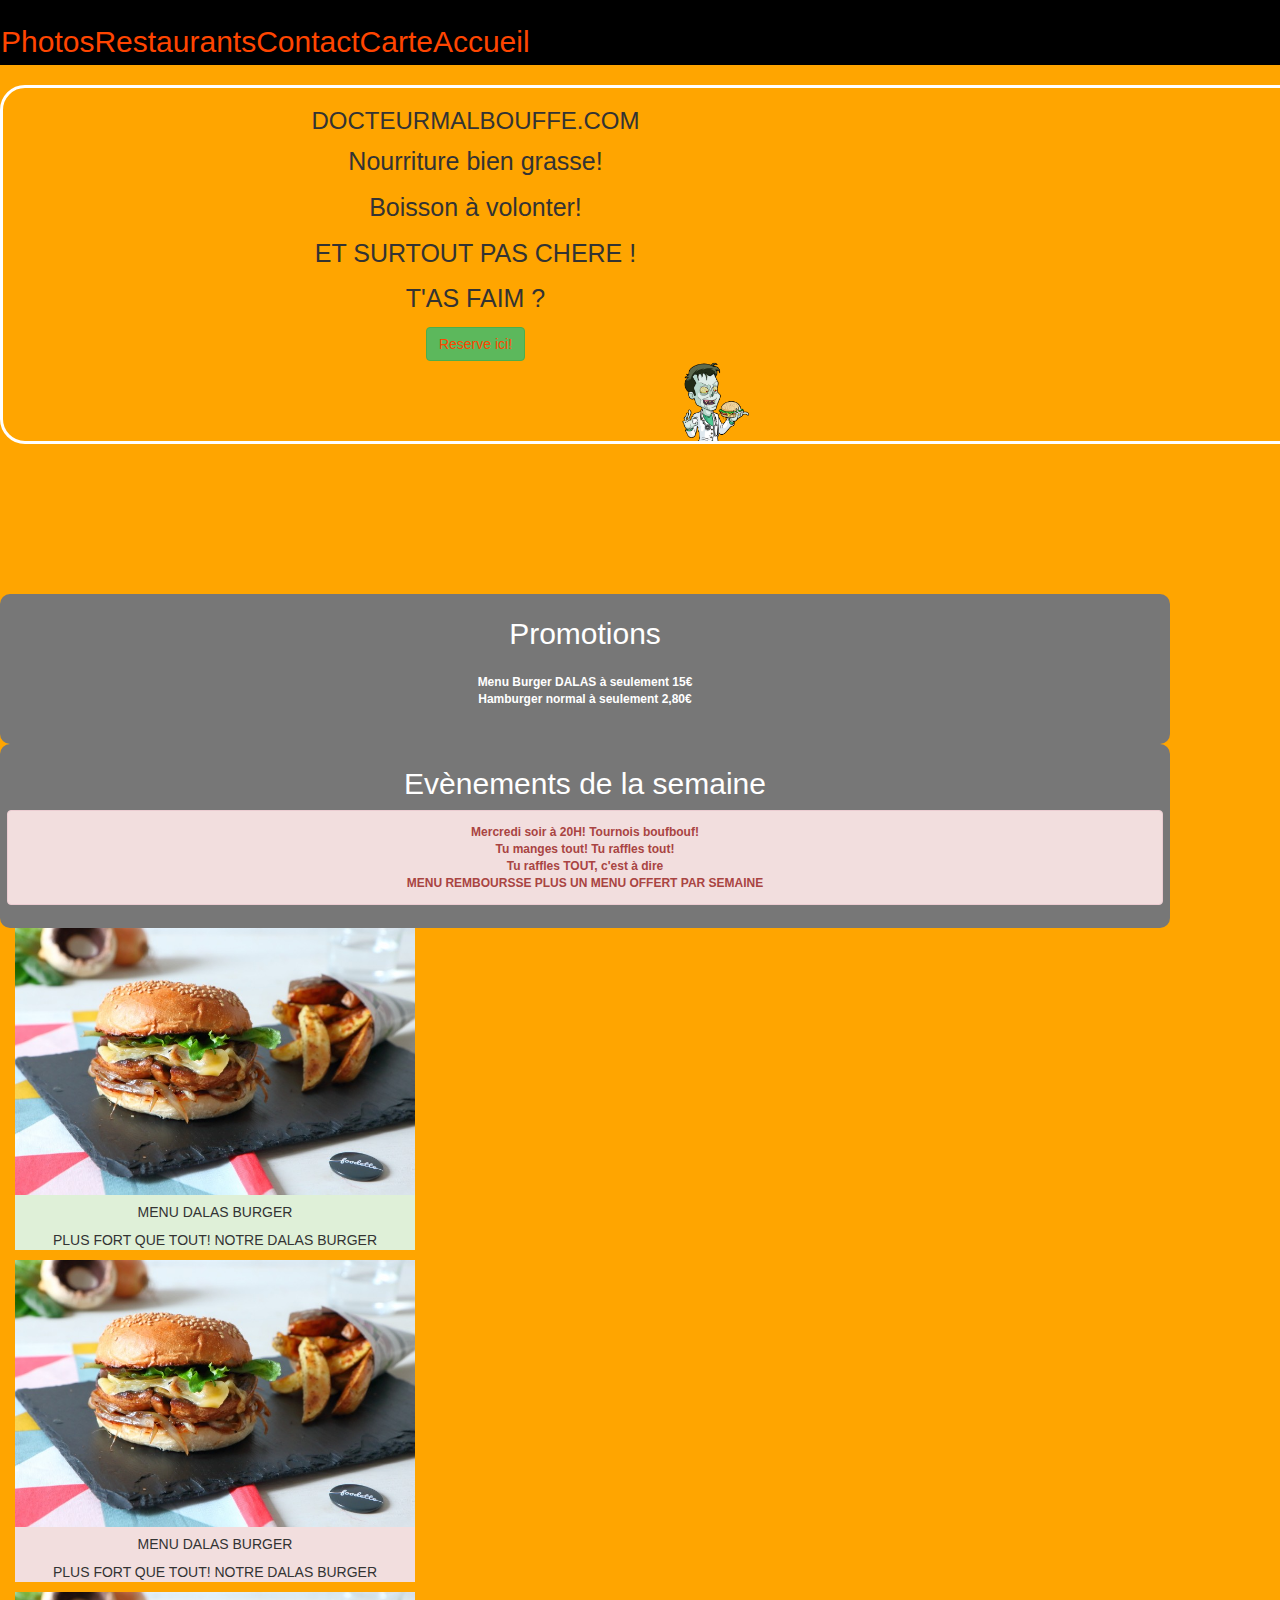
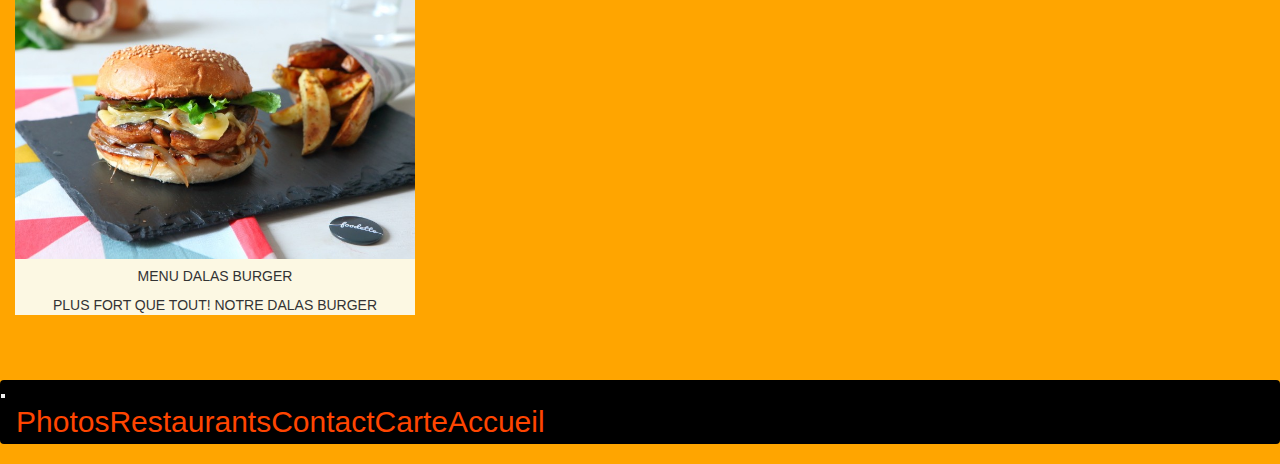
<file: index.html>
<!DOCTYPE html>
<html lang="en">
<head>
    <meta charset="UTF-8">
    <meta name="viewport" content="width=device-width, initial-scale=1.0">
    <meta http-equiv="X-UA-Compatible" content="ie=edge"><link rel="stylesheet" href="https://stackpath.bootstrapcdn.com/bootstrap/4.1.3/css/bootstrap.min.css" integrity="sha384-MCw98/SFnGE8fJT3GXwEOngsV7Zt27NXFoaoApmYm81iuXoPkFOJwJ8ERdknLPMO" crossorigin="anonymous">
    <link rel="stylesheet" href="https://maxcdn.bootstrapcdn.com/bootstrap/3.3.7/css/bootstrap.min.css" integrity="sha384-BVYiiSIFeK1dGmJRAkycuHAHRg32OmUcww7on3RYdg4Va+PmSTsz/K68vbdEjh4u" crossorigin="anonymous">
    <link rel="stylesheet" href="https://use.fontawesome.com/releases/v5.3.1/css/all.css" integrity="sha384-mzrmE5qonljUremFsqc01SB46JvROS7bZs3IO2EmfFsd15uHvIt+Y8vEf7N7fWAU" crossorigin="anonymous">
    <script src="https://code.jquery.com/jquery-3.3.1.slim.min.js" integrity="sha384-q8i/X+965DzO0rT7abK41JStQIAqVgRVzpbzo5smXKp4YfRvH+8abtTE1Pi6jizo" crossorigin="anonymous"></script>
    <script src="https://cdnjs.cloudflare.com/ajax/libs/popper.js/1.14.3/umd/popper.min.js" integrity="sha384-ZMP7rVo3mIykV+2+9J3UJ46jBk0WLaUAdn689aCwoqbBJiSnjAK/l8WvCWPIPm49" crossorigin="anonymous"></script> 
    <script src="https://stackpath.bootstrapcdn.com/bootstrap/4.1.3/js/bootstrap.min.js" integrity="sha384-ChfqqxuZUCnJSK3+MXmPNIyE6ZbWh2IMqE241rYiqJxyMiZ6OW/JmZQ5stwEULTy" crossorigin="anonymous"></script>
    <link rel="stylesheet" href="css/style.css">
    <title>Humm c'est bon!</title>
</head>
<body>

        <header>
                <div class="containe">
                    <div class="row">
                        <div class="col-md-12 col-xs-12 col-12"></div>
                        <nav class="navbar navbar-expand-lg navbar-light bg-light">
                            <button class="navbar-toggler" type="button" data-toggle="collapse" data-target="#navbarNav" aria-controls="navbarNav" aria-expanded="false" aria-label="Toggle navigation">
                                <span class="navbar-toggler-icon"></span>
                            </button>
                            <div class="collapse navbar-collapse" id="navbarNav">
                                <ul class="navbar-nav">
                                    <a class="nav-link" href="index.html">Accueil</a>
                                </li>
                                <ul class="navbar-nav">
                                    <a class="nav-link" href="carte.html">Carte</a>
                                </li>
                                <li class="nav-item">
                                    <a class="nav-link" href="photos.html">Photos</a>
                                </li>
                                <li class="nav-item">
                                    <a class="nav-link" href="restaurants.html">Restaurants</a>
                                </li>
                                <li class="nav-item">
                                    <a class="nav-link" href="contact.html">Contact</a>
                                </li>
                                </ul>
                    </div>
                </div>                  
            </nav>
            <div class="jumbotron">
              <div class="container">
                    <div class="row">
                      <div class="col-md-6 col-xs-6 col-6">
                            <div imageheader>
                            <img class="docteur" src="img/Personnage-DocteurMalbouffe-com-buste.png" alt="">
                            </div>
                      </div>
                    </div>
            <div class="jumbotron2">
                <div class="col-md-6 col-xs-6 col-6 text-center">
                    <h1>DOCTEURMALBOUFFE.COM</h1>
                    <p>Nourriture bien grasse!</p>
                    <p>Boisson à volonter!</p>
                    <p>ET SURTOUT PAS CHERE !</p>
                    <p>T'AS FAIM ?</p>
                        <div class="btn btn-success">
                            <a href="#">Reserve ici!</a>
                        </div>
                </div>
            </div>
              </div>
            </div>
                                    
            <div class="jumbotron3">
                <div class="container justify-content-center justify-items-center">
                    <div class="row">
                        <div class="col-md-6 col-xs-6 col-6 text-center">
                            <h1>DOCTEURMALBOUFFE.COM</h1>
                                <p>Nourriture bien grasse!</p>
                                    <p>Boisson à volonter!</p>
                                    <p>ET SURTOUT PAS CHERE !</p>
                                    <p>T'AS FAIM ?</p>
                                    <div class="btn btn-success">
                                        <a href="#">Reserve ici!</a>
                                    </div>
                                    <div imageheader2>
                                            <img class="docteur2 pull-right" src="img/Personnage-DocteurMalbouffe-com-buste.png" alt="">
                                    </div>
                        </div>
                    </div>
                </div>
            </div>   
            </header>

<main>
    <div class="container promotionsevenements">
            <div class="text-center">
                <div class="col-md-5 col-xs-12 col-12 badge badge-primary"><h2>Promotions</h2>
                    <div class="alert alert-primary">
                        <p>Menu Burger DALAS à seulement 15€</p>
                        <p>Hamburger normal à seulement 2,80€</p>
                    </div>
                </div>
            </div>
                <div class="promotions col-md-5 offset-md-2 col-xs-12 col-12 badge badge-success"><h2>Evènements de la semaine</h2>
                    <div class="alert alert-danger">
                        <p>Mercredi soir à 20H! Tournois boufbouf!</p>
                        <p>Tu manges tout! Tu raffles tout!</p>
                        <p>Tu raffles TOUT, c'est à dire</p>
                        <p>MENU REMBOURSSE PLUS UN MENU OFFERT PAR SEMAINE</p>
                    </div>
                </div>
    </div>

    <div class="container promotionsevenements2">
            <div class="text-center">
                <div class="col-md-12 col-xs-12 col-12 badge badge-primary"><h2>Promotions</h2>
                    <div class="alert alert-primary">
                        <p>Menu Burger DALAS à seulement 15€</p>
                        <p>Hamburger normal à seulement 2,80€</p>
                    </div>
                </div>
            </div>
                <div class="promotions col-md-12 col-xs-12 col-12 badge badge-success"><h2>Evènements de la semaine</h2>
                    <div class="alert alert-danger">
                        <p>Mercredi soir à 20H! Tournois boufbouf!</p>
                        <p>Tu manges tout! Tu raffles tout!</p>
                        <p>Tu raffles TOUT, c'est à dire</p>
                        <p>MENU REMBOURSSE PLUS UN MENU OFFERT PAR SEMAINE</p>
                    </div>
                </div>
    </div>
    
</main>

<section class="photoindex">
    <div class="container justfiy-content-center">
            <div class="row text-center">
                <div class="col-md-2 col-xs-12 col-12">
                    <div class="card text-white bg-success mb-3" style="width:400px;">
                            <img class="card-img-top" src="img/4.JPG" style="width:100%" alt="Card image cap">
                            <div class="card-body">
                            <h5 class="card-title">MENU DALAS BURGER</h5>
                            <p class="card-text">PLUS FORT QUE TOUT! NOTRE DALAS BURGER</p>
                            </div>
                    </div>
                </div>
                <div class="col-md-2 offset-md-3 col-xs-12 col-12">
                      <div class="card text-white bg-danger mb-3" style="width:400px;">
                              <img class="card-img-top" src="img/4.JPG" style="width:100%" alt="Card image cap">
                          <div class="card-body">
                                <h5 class="card-title">MENU DALAS BURGER</h5>
                                <p class="card-text">PLUS FORT QUE TOUT! NOTRE DALAS BURGER</p>
                                </div>
                        </div>
                </div>
                <div class="col-md-2 offset-md-3 col-xs-12 col-12">
                      <div class="card text-white bg-warning mb-3" style="width:400px;">
                              <img class="card-img-top" src="img/4.JPG" style="width:100%" alt="Card image cap">
                          <div class="card-body">
                                <h5 class="card-title">MENU DALAS BURGER</h5>
                                <p class="card-text">PLUS FORT QUE TOUT! NOTRE DALAS BURGER</p>
                                </div>
                        </div>
                </div>
            </div>

            </div>
</section>

<section class="photoindex2">
        <div class="container justfiy-content-center">
                <div class="row text-center">
                    <div class="col-md-12 col-xs-12 col-12">
                        <div class="card text-white bg-success mb-3" style="width:400px;">
                                <img class="card-img-top" src="img/4.JPG" style="width:100%" alt="Card image cap">
                                <div class="card-body">
                                <h5 class="card-title">MENU DALAS BURGER</h5>
                                <p class="card-text">PLUS FORT QUE TOUT! NOTRE DALAS BURGER</p>
                                </div>
                        </div>
                    </div>
                    <div class="col-md-12 col-xs-12 col-12">
                          <div class="card text-white bg-danger mb-3" style="width:400px;">
                                  <img class="card-img-top" src="img/4.JPG" style="width:100%" alt="Card image cap">
                              <div class="card-body">
                                    <h5 class="card-title">MENU DALAS BURGER</h5>
                                    <p class="card-text">PLUS FORT QUE TOUT! NOTRE DALAS BURGER</p>
                                    </div>
                            </div>
                    </div>
                    <div class="col-md-12 col-xs-12 col-12">
                          <div class="card text-white bg-warning mb-3" style="width:400px;">
                                  <img class="card-img-top" src="img/4.JPG" style="width:100%" alt="Card image cap">
                              <div class="card-body">
                                    <h5 class="card-title">MENU DALAS BURGER</h5>
                                    <p class="card-text">PLUS FORT QUE TOUT! NOTRE DALAS BURGER</p>
                                    </div>
                            </div>
                    </div>
                </div>
    
                </div>
    </section>



<footer>
<div>
    <div class="row">
        <div class="navbot col-md-12 col-12 col-xs-12">
                <nav class="navbar navbar-expand-lg text-white bg-dark mb-3">
                        <button class="navbar-toggler" type="button" data-toggle="collapse" data-target="#navbarNav" aria-controls="navbarNav" aria-expanded="false" aria-label="Toggle navigation">
                          <span class="navbar-toggler-icon"></span>
                        </button>
                        <div class="collapse navbar-collapse" id="navbarNav">
                          <ul class="navbar-nav">
                              <a class="nav-link" href="index.html">Accueil</a>
                            </li>
                            <ul class="navbar-nav">
                                    <a class="nav-link" href="carte.html">Carte</a>
                                  </li>
                            <li class="nav-item">
                              <a class="nav-link" href="photos.html">Photos</a>
                            </li>
                            <li class="nav-item">
                              <a class="nav-link" href="restaurants.html">Restaurants</a>
                            </li>
                            <li class="nav-item">
                                    <a class="nav-link" href="contact.html">Contact</a>
                                  </li>
                          </ul>
                      </nav>
        </div>
    </div>    
</div>

</footer>
    
</body>
</html>
</file>
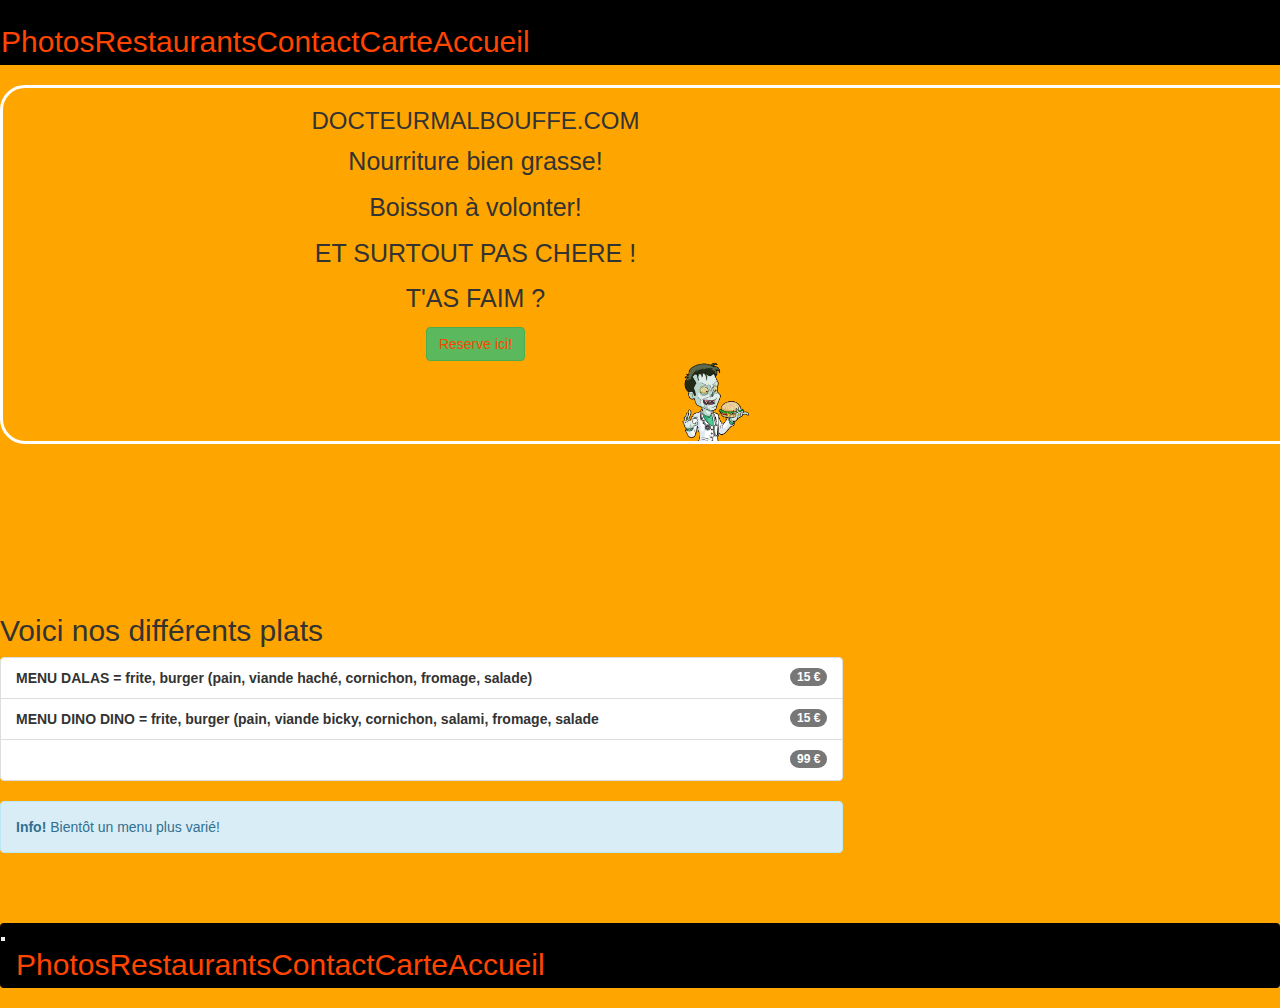
<file: carte.html>
<!DOCTYPE html>
<html lang="en">
<head>
        <meta charset="UTF-8">
        <meta name="viewport" content="width=device-width, initial-scale=1.0">
        <meta http-equiv="X-UA-Compatible" content="ie=edge"><link rel="stylesheet" href="https://stackpath.bootstrapcdn.com/bootstrap/4.1.3/css/bootstrap.min.css" integrity="sha384-MCw98/SFnGE8fJT3GXwEOngsV7Zt27NXFoaoApmYm81iuXoPkFOJwJ8ERdknLPMO" crossorigin="anonymous">
        <link rel="stylesheet" href="https://maxcdn.bootstrapcdn.com/bootstrap/3.3.7/css/bootstrap.min.css" integrity="sha384-BVYiiSIFeK1dGmJRAkycuHAHRg32OmUcww7on3RYdg4Va+PmSTsz/K68vbdEjh4u" crossorigin="anonymous">
        <link rel="stylesheet" href="https://use.fontawesome.com/releases/v5.3.1/css/all.css" integrity="sha384-mzrmE5qonljUremFsqc01SB46JvROS7bZs3IO2EmfFsd15uHvIt+Y8vEf7N7fWAU" crossorigin="anonymous">
        <script src="https://code.jquery.com/jquery-3.3.1.slim.min.js" integrity="sha384-q8i/X+965DzO0rT7abK41JStQIAqVgRVzpbzo5smXKp4YfRvH+8abtTE1Pi6jizo" crossorigin="anonymous"></script>
        <script src="https://cdnjs.cloudflare.com/ajax/libs/popper.js/1.14.3/umd/popper.min.js" integrity="sha384-ZMP7rVo3mIykV+2+9J3UJ46jBk0WLaUAdn689aCwoqbBJiSnjAK/l8WvCWPIPm49" crossorigin="anonymous"></script> 
        <script src="https://stackpath.bootstrapcdn.com/bootstrap/4.1.3/js/bootstrap.min.js" integrity="sha384-ChfqqxuZUCnJSK3+MXmPNIyE6ZbWh2IMqE241rYiqJxyMiZ6OW/JmZQ5stwEULTy" crossorigin="anonymous"></script>
        <link rel="stylesheet" href="css/style.css">    
    <title>carte</title>
</head>
<body>
<header>
    <div class="containe">
        <div class="row">
            <div class="col-md-12 col-xs-12 col-12"></div>
            <nav class="navbar navbar-expand-lg navbar-light bg-light">
                <button class="navbar-toggler" type="button" data-toggle="collapse" data-target="#navbarNav" aria-controls="navbarNav" aria-expanded="false" aria-label="Toggle navigation">
                    <span class="navbar-toggler-icon"></span>
                </button>
                <div class="collapse navbar-collapse" id="navbarNav">
                    <ul class="navbar-nav">
                        <a class="nav-link" href="index.html">Accueil</a>
                    </li>
                    <ul class="navbar-nav">
                        <a class="nav-link" href="carte.html">Carte</a>
                    </li>
                    <li class="nav-item">
                        <a class="nav-link" href="photos.html">Photos</a>
                    </li>
                    <li class="nav-item">
                        <a class="nav-link" href="restaurants.html">Restaurants</a>
                    </li>
                    <li class="nav-item">
                        <a class="nav-link" href="contact.html">Contact</a>
                    </li>
                    </ul>
        </div>
    </div>                  
</nav>
<div class="jumbotron">
  <div class="container">
        <div class="row">
          <div class="col-md-6 col-xs-6 col-6">
                <div imageheader>
                <img class="docteur" src="img/Personnage-DocteurMalbouffe-com-buste.png" alt="">
                </div>
          </div>
        </div>
<div class="jumbotron2">
    <div class="col-md-6 col-xs-6 col-6 text-center">
        <h1>DOCTEURMALBOUFFE.COM</h1>
        <p>Nourriture bien grasse!</p>
        <p>Boisson à volonter!</p>
        <p>ET SURTOUT PAS CHERE !</p>
        <p>T'AS FAIM ?</p>
            <div class="btn btn-success">
                <a href="#">Reserve ici!</a>
            </div>
    </div>
</div>
  </div>
</div>
                        
<div class="jumbotron3">
    <div class="container justify-content-center justify-items-center">
        <div class="row">
            <div class="col-md-6 col-xs-6 col-6 text-center">
                <h1>DOCTEURMALBOUFFE.COM</h1>
                    <p>Nourriture bien grasse!</p>
                        <p>Boisson à volonter!</p>
                        <p>ET SURTOUT PAS CHERE !</p>
                        <p>T'AS FAIM ?</p>
                        <div class="btn btn-success">
                            <a href="#">Reserve ici!</a>
                        </div>
                        <div imageheader2>
                                <img class="docteur2 pull-right" src="img/Personnage-DocteurMalbouffe-com-buste.png" alt="">
                        </div>
            </div>
        </div>
    </div>
</div>   
</header>


<main>
        <div class="row">
                <div class="col-md-8 col-12 col-xs-12 mx-auto">
                        <h2>Voici nos différents plats</h2>
                        <ul class="list-group">
                          <li class="list-group-item d-flex justify-content-between align-items-center  w-50 pt-4 bg-success">
                            <strong>MENU DALAS = frite, burger (pain, viande haché, cornichon, fromage, salade)</strong>
                            <span class="badge badge-primary badge-pill"> 15 € </span>
                          </li>
                          <li class="list-group-item d-flex justify-content-between align-items-center w-50 pt-4 bg-danger">
                            <strong>MENU DINO DINO = frite, burger (pain, viande bicky, cornichon, salami, fromage, salade</strong>
                            <span class="badge badge-primary badge-pill"> 15 € </span>
                          </li>
                          <li class="list-group-item d-flex justify-content-between align-items-center w-50 pt-4 bg-primary">
                            <strong>MENU DALADINO = frite, burger (pain, deux viandes bicky et viande haché, cornichon, fromage, salade, salami)</strong>
                            <span class="badge badge-primary badge-pill">99 €</span>
                          </li>
                        </ul>
                        <div class="alert alert-info">
                                <strong>Info!</strong> Bientôt un menu plus varié!
                              </div>
        </div>  
                </div>
 </main>

 <footer>
        <div>
            <div class="row">
                <div class="navbot col-md-12 col-12 col-xs-12">
                        <nav class="navbar navbar-expand-lg text-white bg-dark mb-3">
                                <button class="navbar-toggler" type="button" data-toggle="collapse" data-target="#navbarNav" aria-controls="navbarNav" aria-expanded="false" aria-label="Toggle navigation">
                                  <span class="navbar-toggler-icon"></span>
                                </button>
                                <div class="collapse navbar-collapse" id="navbarNav">
                                  <ul class="navbar-nav">
                                      <a class="nav-link" href="index.html">Accueil</a>
                                    </li>
                                    <ul class="navbar-nav">
                                            <a class="nav-link" href="carte.html">Carte</a>
                                          </li>
                                    <li class="nav-item">
                                      <a class="nav-link" href="photos.html">Photos</a>
                                    </li>
                                    <li class="nav-item">
                                      <a class="nav-link" href="restaurants.html">Restaurants</a>
                                    </li>
                                    <li class="nav-item">
                                            <a class="nav-link" href="contact.html">Contact</a>
                                          </li>
                                  </ul>
                              </nav>
                </div>
            </div>    
        </div>
        
        </footer>

</body>
</html>
</file>
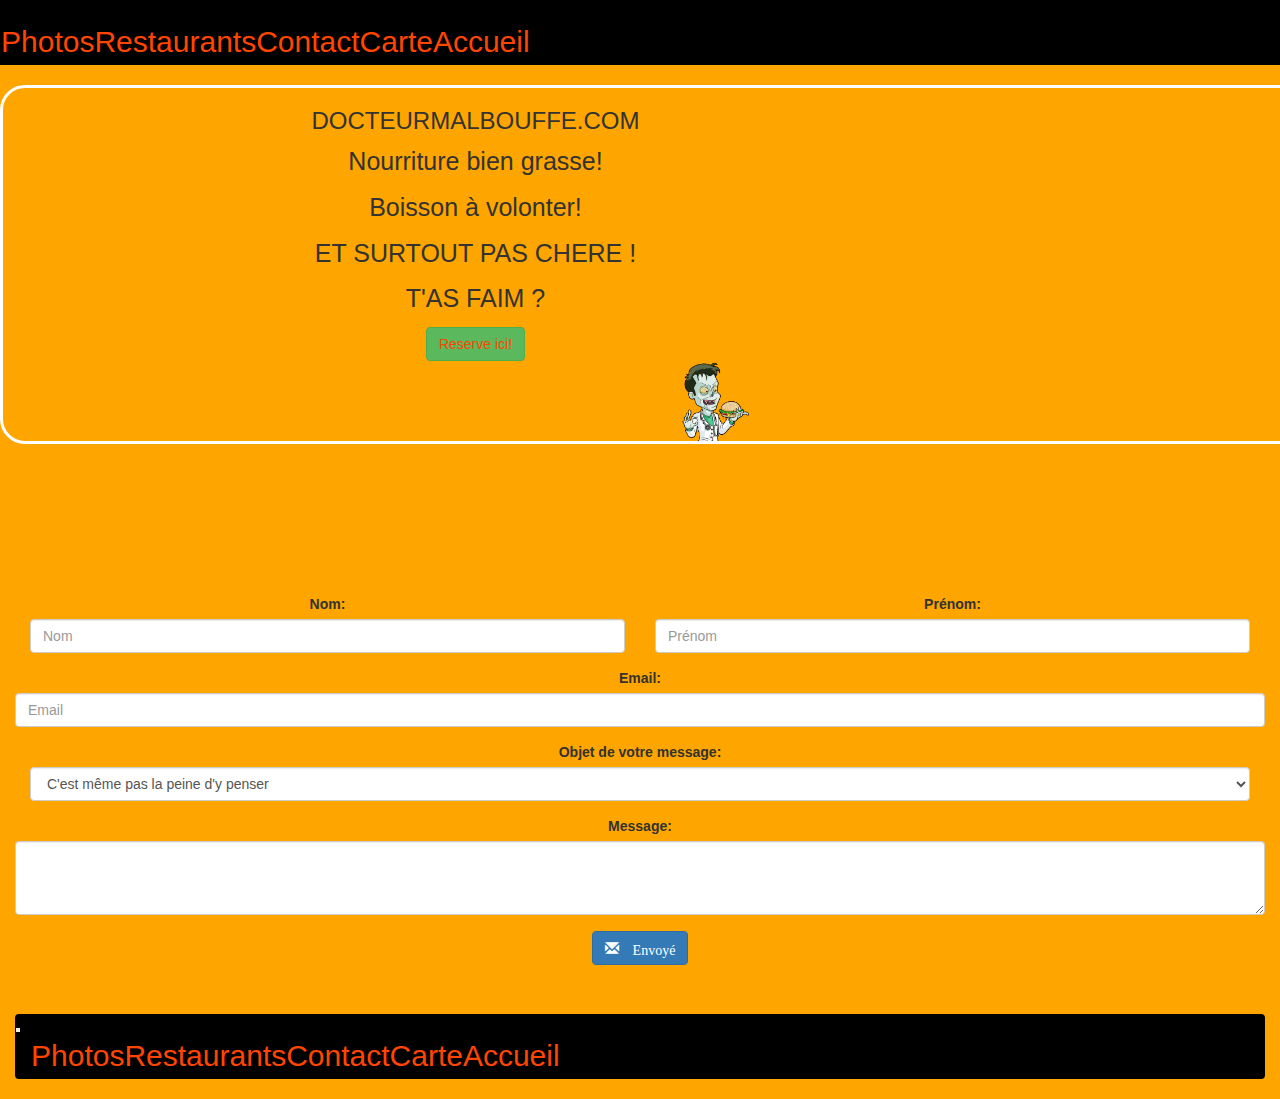
<file: contact.html>
<!DOCTYPE html>
<html lang="en">
<head>
    <meta charset="UTF-8">
    <meta name="viewport" content="width=device-width, initial-scale=1.0">
    <meta http-equiv="X-UA-Compatible" content="ie=edge"><link rel="stylesheet" href="https://stackpath.bootstrapcdn.com/bootstrap/4.1.3/css/bootstrap.min.css" integrity="sha384-MCw98/SFnGE8fJT3GXwEOngsV7Zt27NXFoaoApmYm81iuXoPkFOJwJ8ERdknLPMO" crossorigin="anonymous">
    <link rel="stylesheet" href="https://maxcdn.bootstrapcdn.com/bootstrap/3.3.7/css/bootstrap.min.css" integrity="sha384-BVYiiSIFeK1dGmJRAkycuHAHRg32OmUcww7on3RYdg4Va+PmSTsz/K68vbdEjh4u" crossorigin="anonymous">
    <link rel="stylesheet" href="https://use.fontawesome.com/releases/v5.3.1/css/all.css" integrity="sha384-mzrmE5qonljUremFsqc01SB46JvROS7bZs3IO2EmfFsd15uHvIt+Y8vEf7N7fWAU" crossorigin="anonymous">
    <script src="https://code.jquery.com/jquery-3.3.1.slim.min.js" integrity="sha384-q8i/X+965DzO0rT7abK41JStQIAqVgRVzpbzo5smXKp4YfRvH+8abtTE1Pi6jizo" crossorigin="anonymous"></script>
    <script src="https://cdnjs.cloudflare.com/ajax/libs/popper.js/1.14.3/umd/popper.min.js" integrity="sha384-ZMP7rVo3mIykV+2+9J3UJ46jBk0WLaUAdn689aCwoqbBJiSnjAK/l8WvCWPIPm49" crossorigin="anonymous"></script> 
    <script src="https://stackpath.bootstrapcdn.com/bootstrap/4.1.3/js/bootstrap.min.js" integrity="sha384-ChfqqxuZUCnJSK3+MXmPNIyE6ZbWh2IMqE241rYiqJxyMiZ6OW/JmZQ5stwEULTy" crossorigin="anonymous"></script>
    <link rel="stylesheet" href="css/style.css">
    <title>Humm c'est bon!</title>
</head>
<body>

        <header>
                <div class="containe">
                    <div class="row">
                        <div class="col-md-12 col-xs-12 col-12"></div>
                        <nav class="navbar navbar-expand-lg navbar-light bg-light">
                            <button class="navbar-toggler" type="button" data-toggle="collapse" data-target="#navbarNav" aria-controls="navbarNav" aria-expanded="false" aria-label="Toggle navigation">
                                <span class="navbar-toggler-icon"></span>
                            </button>
                            <div class="collapse navbar-collapse" id="navbarNav">
                                <ul class="navbar-nav">
                                    <a class="nav-link" href="index.html">Accueil</a>
                                </li>
                                <ul class="navbar-nav">
                                    <a class="nav-link" href="carte.html">Carte</a>
                                </li>
                                <li class="nav-item">
                                    <a class="nav-link" href="photos.html">Photos</a>
                                </li>
                                <li class="nav-item">
                                    <a class="nav-link" href="restaurants.html">Restaurants</a>
                                </li>
                                <li class="nav-item">
                                    <a class="nav-link" href="contact.html">Contact</a>
                                </li>
                                </ul>
                    </div>
                </div>                  
            </nav>
            <div class="jumbotron">
              <div class="container">
                    <div class="row">
                      <div class="col-md-6 col-xs-6 col-6">
                            <div imageheader>
                            <img class="docteur" src="img/Personnage-DocteurMalbouffe-com-buste.png" alt="">
                            </div>
                      </div>
                    </div>
            <div class="jumbotron2">
                <div class="col-md-6 col-xs-6 col-6 text-center">
                    <h1>DOCTEURMALBOUFFE.COM</h1>
                    <p>Nourriture bien grasse!</p>
                    <p>Boisson à volonter!</p>
                    <p>ET SURTOUT PAS CHERE !</p>
                    <p>T'AS FAIM ?</p>
                        <div class="btn btn-success">
                            <a href="#">Reserve ici!</a>
                        </div>
                </div>
            </div>
              </div>
            </div>
                                    
            <div class="jumbotron3">
                <div class="container justify-content-center justify-items-center">
                    <div class="row">
                        <div class="col-md-6 col-xs-6 col-6 text-center">
                            <h1>DOCTEURMALBOUFFE.COM</h1>
                                <p>Nourriture bien grasse!</p>
                                    <p>Boisson à volonter!</p>
                                    <p>ET SURTOUT PAS CHERE !</p>
                                    <p>T'AS FAIM ?</p>
                                    <div class="btn btn-success">
                                        <a href="#">Reserve ici!</a>
                                    </div>
                                    <div imageheader2>
                                            <img class="docteur2 pull-right" src="img/Personnage-DocteurMalbouffe-com-buste.png" alt="">
                                    </div>
                        </div>
                    </div>
                </div>
            </div>   
            </header>

<div class="container contact col-md-12 col-12 col-xs-12">
    <div class="col-md-12 col-12 col-xs-12">
        <div class="row text-center justify-content-center justify-items-center">
                <form>
                        <div class="form-row">
                        <div class="form-group col-md-6">
                            <label for="inputEmail4">Nom:</label>
                            <input type="nom" class="form-control" id="inputnom" placeholder="Nom">
                        </div>
                        <div class="form-group col-md-6">
                            <label for="inputprenom">Prénom:</label>
                            <input type="prenom" class="form-control" id="inputprenom" placeholder="Prénom">
                        </div>
                        </div>
                        <div class="form-group">
                                <label for="inputEmail4">Email:</label>
                                <input type="email" class="form-control" id="inputEmail4" placeholder="Email">
                              </div>
                        <div class="form-row">
                        <div class="form-group col-md-12">
                            <label for="inputState">Objet de votre message:</label>
                            <select id="inputState" class="form-control">
                            <option selected>C'est même pas la peine d'y penser</option>
                            <option>Tu veux pas être gentil hein</option>
                            <option>Pense un peu à notre boite email</option>
                            <option>Qui est submergé</option>
                            </select>
                        </div>
                        </div>
                        <div class="form-group">
                                <label for="exampleFormControlTextarea1">Message:</label>
                                <textarea class="form-control" id="exampleFormControlTextarea1" rows="3"></textarea>
                              </div>
                        <button type="submit" class="btn btn-primary glyphicon glyphicon-envelope"> Envoyé</button>
                    </form>
    </div>
        </div>
</div>

<footer>
    <div>
            <div class="navbot col-md-12 col-12 col-xs-12">
                    <nav class="navbar navbar-expand-lg text-white bg-dark mb-3">
                            <button class="navbar-toggler" type="button" data-toggle="collapse" data-target="#navbarNav" aria-controls="navbarNav" aria-expanded="false" aria-label="Toggle navigation">
                              <span class="navbar-toggler-icon"></span>
                            </button>
                            <div class="collapse navbar-collapse" id="navbarNav">
                              <ul class="navbar-nav">
                                  <a class="nav-link" href="index.html">Accueil</a>
                                </li>
                                <ul class="navbar-nav">
                                        <a class="nav-link" href="carte.html">Carte</a>
                                      </li>
                                <li class="nav-item">
                                  <a class="nav-link" href="photos.html">Photos</a>
                                </li>
                                <li class="nav-item">
                                  <a class="nav-link" href="restaurants.html">Restaurants</a>
                                </li>
                                <li class="nav-item">
                                        <a class="nav-link" href="contact.html">Contact</a>
                                      </li>
                              </ul>
                          </nav>
            </div>
    </div>    
</footer>
            
        </body>
        </html>
</file>
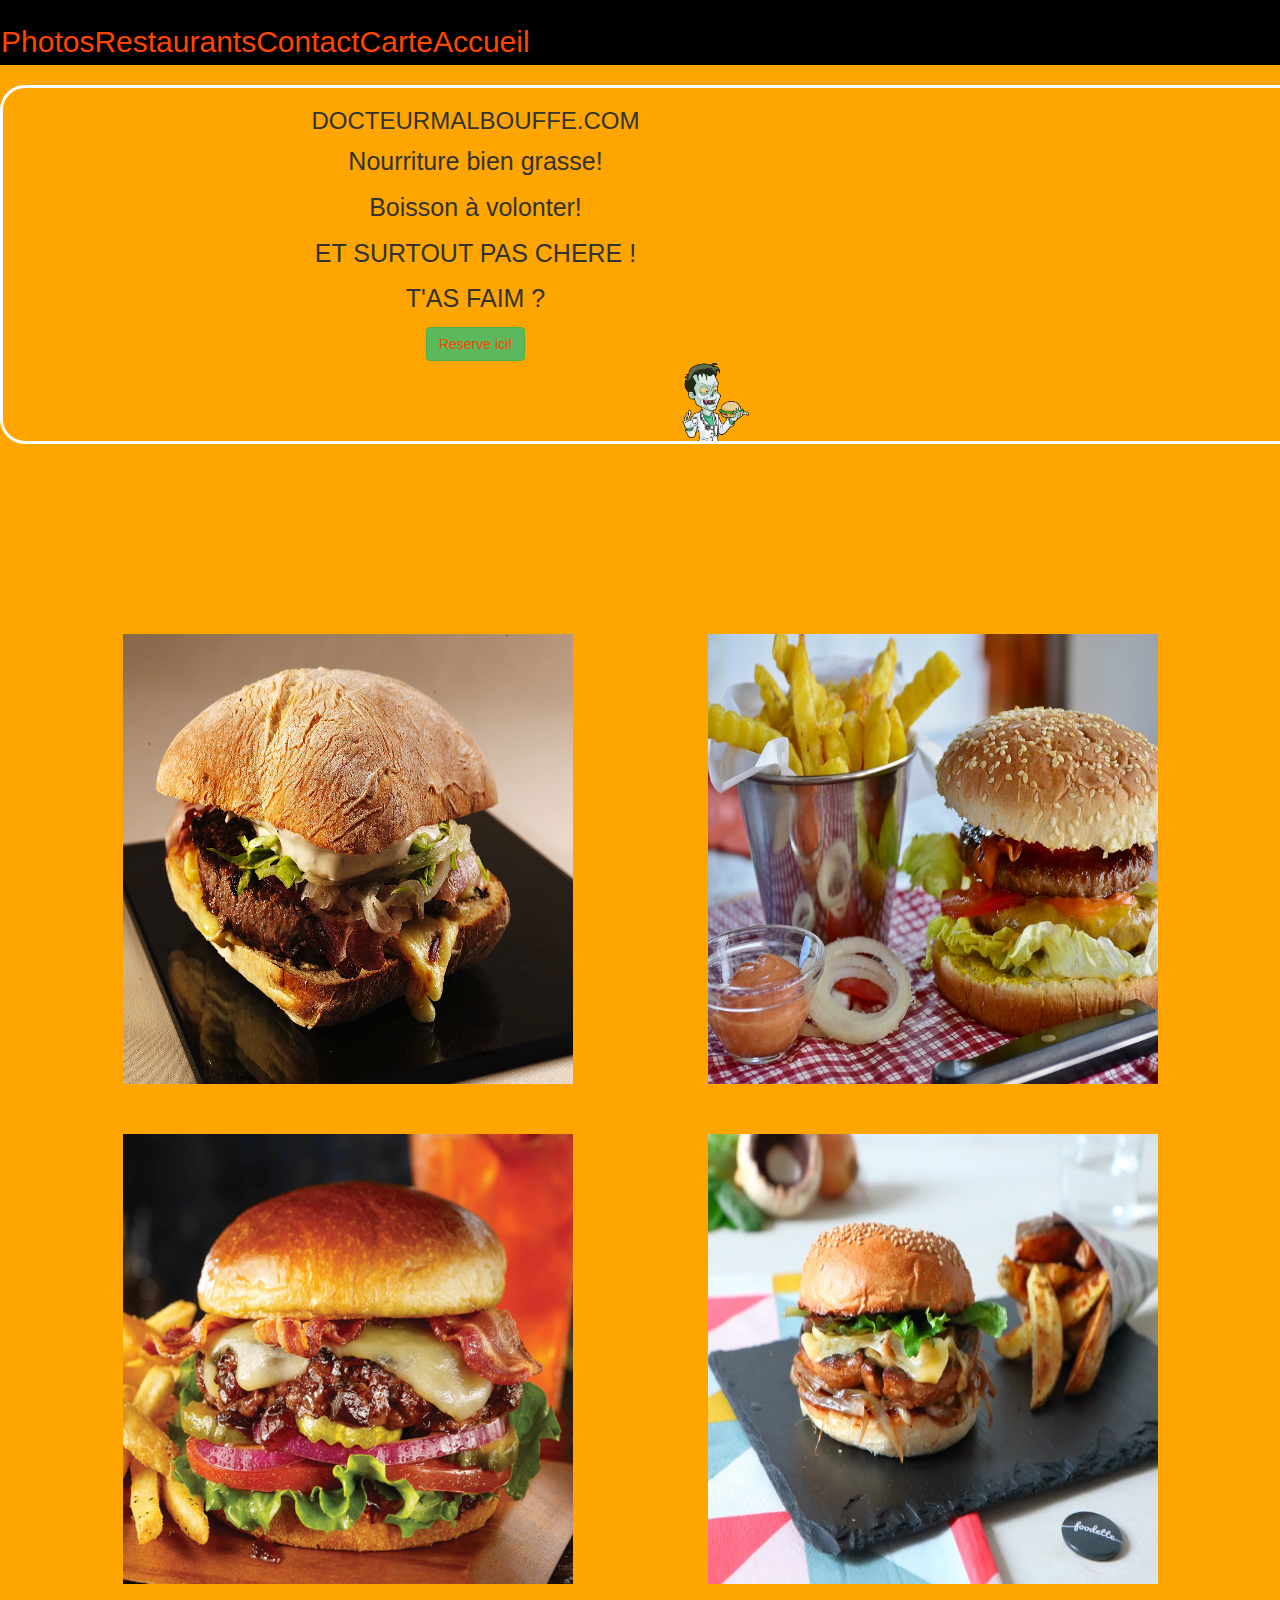
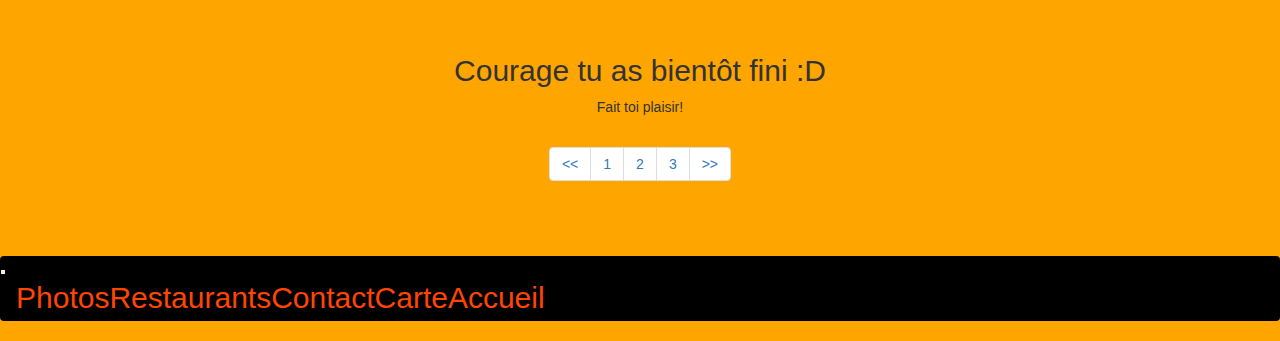
<file: photos.html>
<!DOCTYPE html>
<html lang="en">
<head>
    <meta charset="UTF-8">
    <meta name="viewport" content="width=device-width, initial-scale=1.0">
    <meta http-equiv="X-UA-Compatible" content="ie=edge"><link rel="stylesheet" href="https://stackpath.bootstrapcdn.com/bootstrap/4.1.3/css/bootstrap.min.css" integrity="sha384-MCw98/SFnGE8fJT3GXwEOngsV7Zt27NXFoaoApmYm81iuXoPkFOJwJ8ERdknLPMO" crossorigin="anonymous">
    <link rel="stylesheet" href="https://maxcdn.bootstrapcdn.com/bootstrap/3.3.7/css/bootstrap.min.css" integrity="sha384-BVYiiSIFeK1dGmJRAkycuHAHRg32OmUcww7on3RYdg4Va+PmSTsz/K68vbdEjh4u" crossorigin="anonymous">
    <link rel="stylesheet" href="https://use.fontawesome.com/releases/v5.3.1/css/all.css" integrity="sha384-mzrmE5qonljUremFsqc01SB46JvROS7bZs3IO2EmfFsd15uHvIt+Y8vEf7N7fWAU" crossorigin="anonymous">
    <script src="https://code.jquery.com/jquery-3.3.1.slim.min.js" integrity="sha384-q8i/X+965DzO0rT7abK41JStQIAqVgRVzpbzo5smXKp4YfRvH+8abtTE1Pi6jizo" crossorigin="anonymous"></script>
    <script src="https://cdnjs.cloudflare.com/ajax/libs/popper.js/1.14.3/umd/popper.min.js" integrity="sha384-ZMP7rVo3mIykV+2+9J3UJ46jBk0WLaUAdn689aCwoqbBJiSnjAK/l8WvCWPIPm49" crossorigin="anonymous"></script> 
    <script src="https://stackpath.bootstrapcdn.com/bootstrap/4.1.3/js/bootstrap.min.js" integrity="sha384-ChfqqxuZUCnJSK3+MXmPNIyE6ZbWh2IMqE241rYiqJxyMiZ6OW/JmZQ5stwEULTy" crossorigin="anonymous"></script>
    <link rel="stylesheet" href="css/style.css">
    <title>Humm c'est bon!</title>
</head>
<body>

<header>
    <div class="containe">
        <div class="row">
            <div class="col-md-12 col-xs-12 col-12"></div>
            <nav class="navbar navbar-expand-lg navbar-light bg-light">
                <button class="navbar-toggler" type="button" data-toggle="collapse" data-target="#navbarNav" aria-controls="navbarNav" aria-expanded="false" aria-label="Toggle navigation">
                  <span class="navbar-toggler-icon"></span>
                </button>
                <div class="collapse navbar-collapse" id="navbarNav">
                    <ul class="navbar-nav">
                        <a class="nav-link" href="index.html">Accueil</a>
                    </li>
                    <ul class="navbar-nav">
                        <a class="nav-link" href="carte.html">Carte</a>
                    </li>
                    <li class="nav-item">
                        <a class="nav-link" href="photos.html">Photos</a>
                    </li>
                    <li class="nav-item">
                        <a class="nav-link" href="restaurants.html">Restaurants</a>
                    </li>
                    <li class="nav-item">
                        <a class="nav-link" href="contact.html">Contact</a>
                    </li>
                    </ul>
    </div>
        </div>                  
              </nav>
<div class="jumbotron">
    <div class="container">
        <div class="row">
            <div class="col-md-6 col-xs-6 col-6">
                <div imageheader>
                    <img class="docteur" src="img/Personnage-DocteurMalbouffe-com-buste.png" alt="">
                </div>
            </div>
        </div>
    <div class="jumbotron2">
        <div class="col-md-6 col-xs-6 col-6 text-center">
            <h1>DOCTEURMALBOUFFE.COM</h1>
            <p>Nourriture bien grasse!</p>
            <p>Boisson à volonter!</p>
            <p>ET SURTOUT PAS CHERE !</p>
            <p>T'AS FAIM ?</p>
    <div class="btn btn-success">
        <a href="#">Reserve ici!</a>
    </div>
        </div>
    </div>
    </div>
</div>
            
    <div class="jumbotron3">
        <div class="container justify-content-center justify-items-center">
            <div class="row">
                <div class="col-md-6 col-xs-6 col-6 text-center">
                    <h1>DOCTEURMALBOUFFE.COM</h1>
                        <p>Nourriture bien grasse!</p>
                        <p>Boisson à volonter!</p>
                        <p>ET SURTOUT PAS CHERE !</p>
                        <p>T'AS FAIM ?</p>
                        <div class="btn btn-success">
                            <a href="#">Reserve ici!</a>
                        </div>
                        <div imageheader2>
                            <img class="docteur2 pull-right" src="img/Personnage-DocteurMalbouffe-com-buste.png" alt="">
                        </div>
                </div>
            </div>
        </div>
    </div>   
</header>



<figure class="figurephotos">
        <div class="container justfiy-content-center">
                <div class="row text-center">
                        <div class="col-md-6 col-xs-12 col-12">
                           <img class="rounded-circle" src="img/1.jpg" alt="Menu1">
                        </div>
                        <div class="col-md-6 col-xs-12 col-12">
                            <img class="rounded-circle" src="img/2.jpg" alt="Menu2">
                        </div>
                    </div>
            <div class="row text-center justify-content-center justify-items-center">
                    <div class="col-md-6 col-xs-12 col-12">
                            <img class="rounded-circle" src="img/3.jpg" alt="Menu1">
                         </div>
                         <div class="col-md-6 col-xs-12 col-12">
                             <img class="rounded-circle" src="img/4.JPG" alt="Menu2">
                         </div>
        </div>
    </figure>

    <div class="switch">
        <div class="container text-center justfiy-content-center justify-items-center">
                <h2>Courage tu as bientôt fini :D</h2>
                <p>Fait toi plaisir!</p>
                <ul class="pagination">
                  <li class="page-item"><a class="page-link" href="photos.html"><<</a></li>
                  <li class="page-item"><a class="page-link" href="photos.html">1</a></li>
                  <li class="page-item"><a class="page-link" href="photos2.html">2</a></li>
                  <li class="page-item"><a class="page-link" href="photos3.html">3</a></li>
                  <li class="page-item"><a class="page-link" href="photos3.html">>></a></li>
                </ul>
              </div>
    </div>          












<footer>
        <div class="containe">
            <div class="row">
                <div class="navbot col-md-12 col-12 col-xs-12">
                        <nav class="navbar navbar-expand-lg text-white bg-dark mb-3">
                                <button class="navbar-toggler" type="button" data-toggle="collapse" data-target="#navbarNav" aria-controls="navbarNav" aria-expanded="false" aria-label="Toggle navigation">
                                  <span class="navbar-toggler-icon"></span>
                                </button>
                                <div class="collapse navbar-collapse" id="navbarNav">
                                  <ul class="navbar-nav">
                                      <a class="nav-link" href="index.html">Accueil</a>
                                    </li>
                                    <ul class="navbar-nav">
                                            <a class="nav-link" href="carte.html">Carte</a>
                                          </li>
                                    <li class="nav-item">
                                      <a class="nav-link" href="photos.html">Photos</a>
                                    </li>
                                    <li class="nav-item">
                                      <a class="nav-link" href="restaurants.html">Restaurants</a>
                                    </li>
                                    <li class="nav-item">
                                            <a class="nav-link" href="contact.html">Contact</a>
                                          </li>
                                  </ul>
                              </nav>
                </div>
            </div>    
        </div>
        
        </footer>
            
        </body>
        </html>
</file>
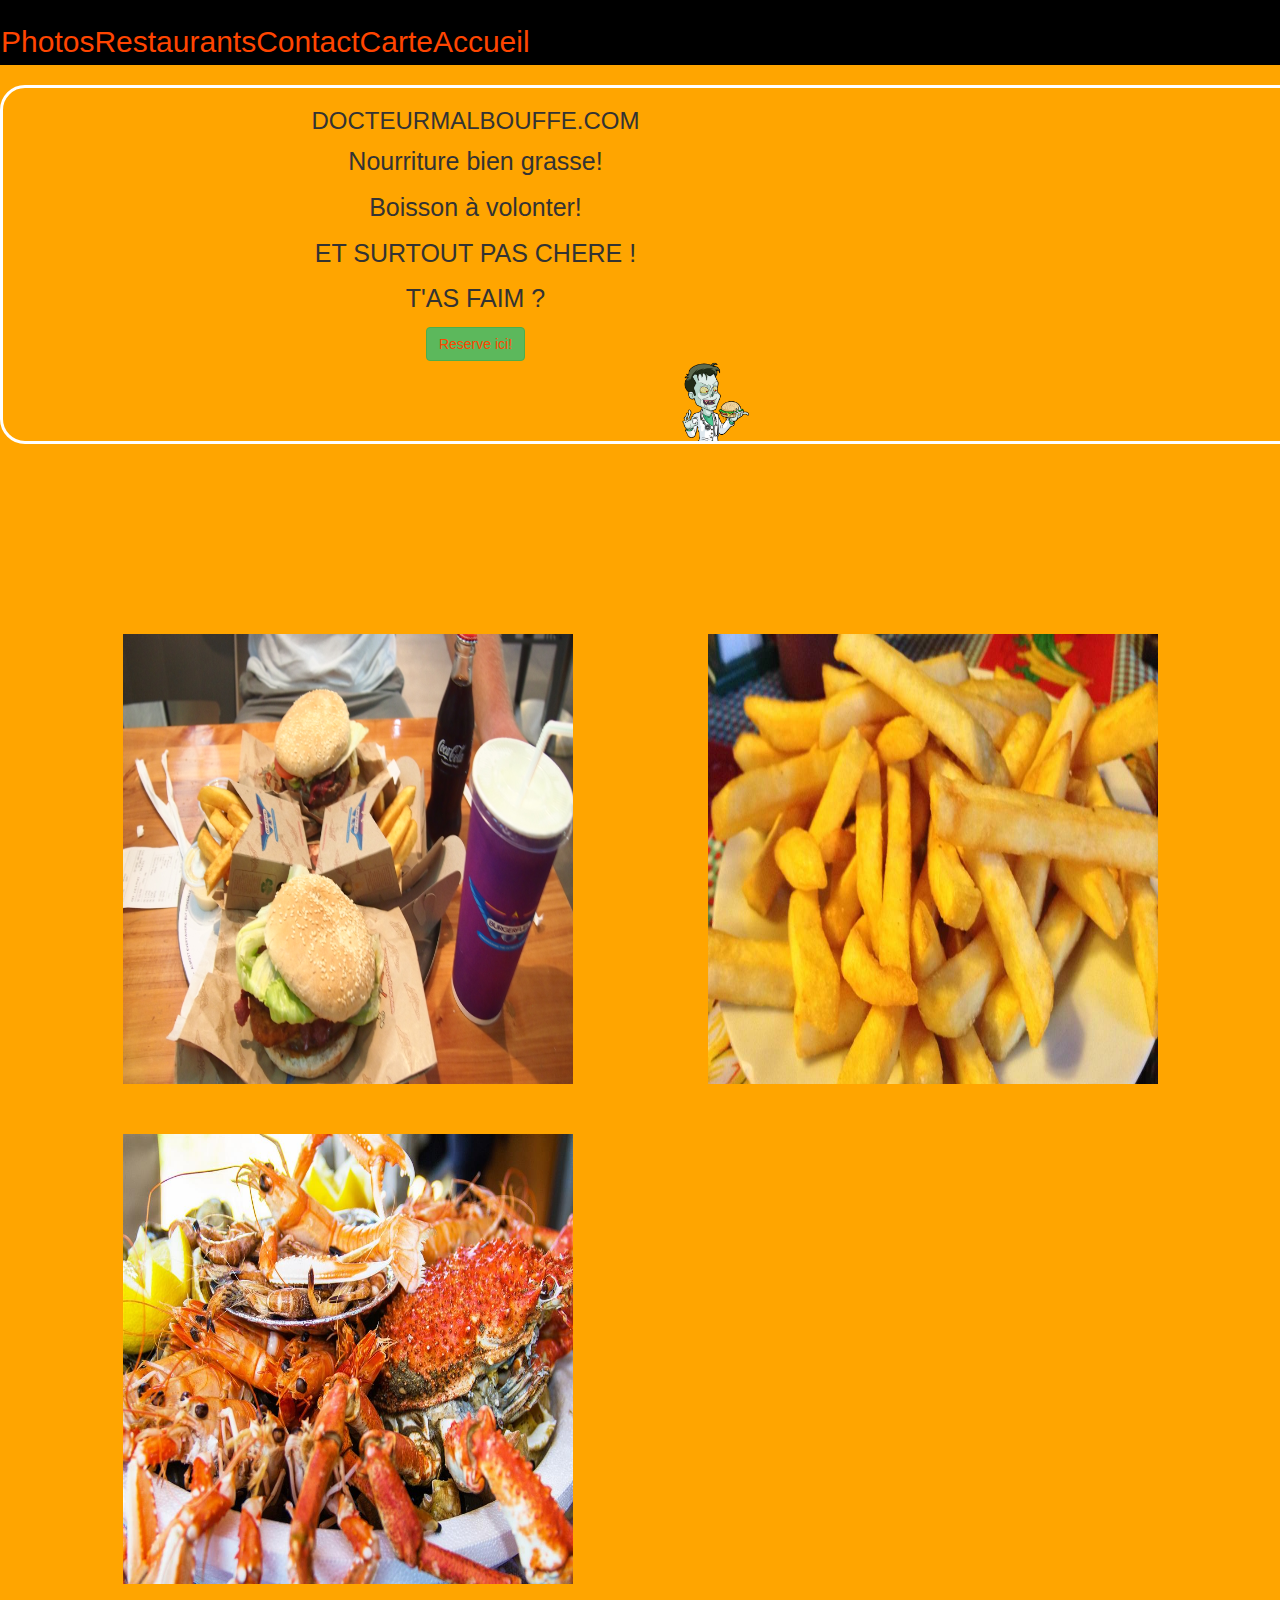
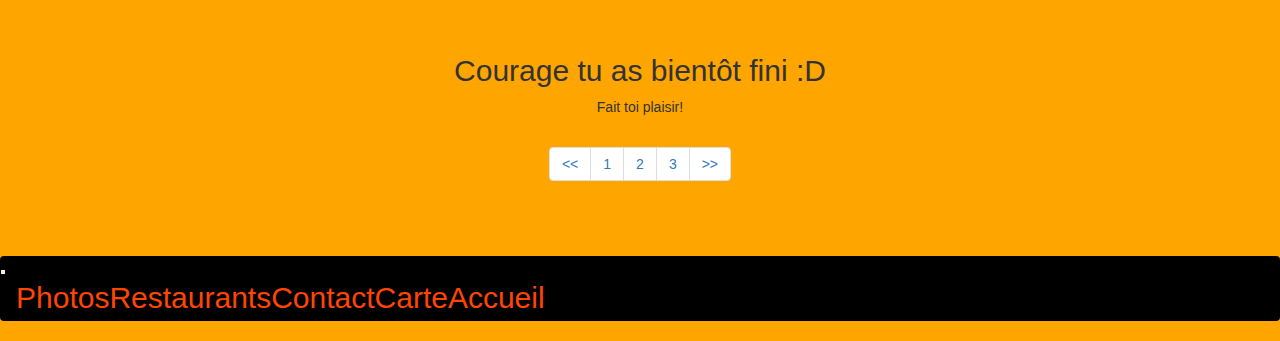
<file: photos2.html>
<!DOCTYPE html>
<html lang="en">
<head>
    <meta charset="UTF-8">
    <meta name="viewport" content="width=device-width, initial-scale=1.0">
    <meta http-equiv="X-UA-Compatible" content="ie=edge"><link rel="stylesheet" href="https://stackpath.bootstrapcdn.com/bootstrap/4.1.3/css/bootstrap.min.css" integrity="sha384-MCw98/SFnGE8fJT3GXwEOngsV7Zt27NXFoaoApmYm81iuXoPkFOJwJ8ERdknLPMO" crossorigin="anonymous">
    <link rel="stylesheet" href="https://maxcdn.bootstrapcdn.com/bootstrap/3.3.7/css/bootstrap.min.css" integrity="sha384-BVYiiSIFeK1dGmJRAkycuHAHRg32OmUcww7on3RYdg4Va+PmSTsz/K68vbdEjh4u" crossorigin="anonymous">
    <link rel="stylesheet" href="https://use.fontawesome.com/releases/v5.3.1/css/all.css" integrity="sha384-mzrmE5qonljUremFsqc01SB46JvROS7bZs3IO2EmfFsd15uHvIt+Y8vEf7N7fWAU" crossorigin="anonymous">
    <script src="https://code.jquery.com/jquery-3.3.1.slim.min.js" integrity="sha384-q8i/X+965DzO0rT7abK41JStQIAqVgRVzpbzo5smXKp4YfRvH+8abtTE1Pi6jizo" crossorigin="anonymous"></script>
    <script src="https://cdnjs.cloudflare.com/ajax/libs/popper.js/1.14.3/umd/popper.min.js" integrity="sha384-ZMP7rVo3mIykV+2+9J3UJ46jBk0WLaUAdn689aCwoqbBJiSnjAK/l8WvCWPIPm49" crossorigin="anonymous"></script> 
    <script src="https://stackpath.bootstrapcdn.com/bootstrap/4.1.3/js/bootstrap.min.js" integrity="sha384-ChfqqxuZUCnJSK3+MXmPNIyE6ZbWh2IMqE241rYiqJxyMiZ6OW/JmZQ5stwEULTy" crossorigin="anonymous"></script>
    <link rel="stylesheet" href="css/style.css">
    <title>Humm c'est bon!</title>
</head>
<body>

        <header>
                <div class="containe">
                    <div class="row">
                        <div class="col-md-12 col-xs-12 col-12"></div>
                        <nav class="navbar navbar-expand-lg navbar-light bg-light">
                            <button class="navbar-toggler" type="button" data-toggle="collapse" data-target="#navbarNav" aria-controls="navbarNav" aria-expanded="false" aria-label="Toggle navigation">
                                <span class="navbar-toggler-icon"></span>
                            </button>
                            <div class="collapse navbar-collapse" id="navbarNav">
                                <ul class="navbar-nav">
                                    <a class="nav-link" href="index.html">Accueil</a>
                                </li>
                                <ul class="navbar-nav">
                                    <a class="nav-link" href="carte.html">Carte</a>
                                </li>
                                <li class="nav-item">
                                    <a class="nav-link" href="photos.html">Photos</a>
                                </li>
                                <li class="nav-item">
                                    <a class="nav-link" href="restaurants.html">Restaurants</a>
                                </li>
                                <li class="nav-item">
                                    <a class="nav-link" href="contact.html">Contact</a>
                                </li>
                                </ul>
                    </div>
                </div>                  
            </nav>
            <div class="jumbotron">
              <div class="container">
                    <div class="row">
                      <div class="col-md-6 col-xs-6 col-6">
                            <div imageheader>
                            <img class="docteur" src="img/Personnage-DocteurMalbouffe-com-buste.png" alt="">
                            </div>
                      </div>
                    </div>
            <div class="jumbotron2">
                <div class="col-md-6 col-xs-6 col-6 text-center">
                    <h1>DOCTEURMALBOUFFE.COM</h1>
                    <p>Nourriture bien grasse!</p>
                    <p>Boisson à volonter!</p>
                    <p>ET SURTOUT PAS CHERE !</p>
                    <p>T'AS FAIM ?</p>
                        <div class="btn btn-success">
                            <a href="#">Reserve ici!</a>
                        </div>
                </div>
            </div>
              </div>
            </div>
                                    
            <div class="jumbotron3">
                <div class="container justify-content-center justify-items-center">
                    <div class="row">
                        <div class="col-md-6 col-xs-6 col-6 text-center">
                            <h1>DOCTEURMALBOUFFE.COM</h1>
                                <p>Nourriture bien grasse!</p>
                                    <p>Boisson à volonter!</p>
                                    <p>ET SURTOUT PAS CHERE !</p>
                                    <p>T'AS FAIM ?</p>
                                    <div class="btn btn-success">
                                        <a href="#">Reserve ici!</a>
                                    </div>
                                    <div imageheader2>
                                            <img class="docteur2 pull-right" src="img/Personnage-DocteurMalbouffe-com-buste.png" alt="">
                                    </div>
                        </div>
                    </div>
                </div>
            </div>   
            </header>



<figure class="figurephotos">
        <div class="container justfiy-content-center">
                <div class="row text-center">
                        <div class="col-md-6 col-xs-12 col-12">
                           <img class="rounded-circle" src="img/5.JPG" alt="Menu1">
                        </div>
                        <div class="col-md-6 col-xs-12 col-12">
                            <img class="rounded-circle" src="img/6.jpg" alt="Menu2">
                        </div>
                    </div>
            <div class="row text-center justify-content-center justify-items-center">
                <div class="col-md-6 col-xs-12 col-12">
                   <img class="rounded-circle" src="img/7.jpg" alt="Menu3">
                </div>
            </div>
        </div>
    </figure>

    <div class="switch">
        <div class="container text-center justfiy-content-center justify-items-center">
                <h2>Courage tu as bientôt fini :D</h2>
                <p>Fait toi plaisir!</p>
                <ul class="pagination">
                  <li class="page-item"><a class="page-link" href="photos.html"><<</a></li>
                  <li class="page-item"><a class="page-link" href="photos.html">1</a></li>
                  <li class="page-item"><a class="page-link" href="photos2.html">2</a></li>
                  <li class="page-item"><a class="page-link" href="photos3.html">3</a></li>
                  <li class="page-item"><a class="page-link" href="photos3.html">>></a></li>
                </ul>
              </div>
    </div>          












<footer>
        <div class="containe">
            <div class="row">
                <div class="navbot col-md-12 col-12 col-xs-12">
                        <nav class="navbar navbar-expand-lg text-white bg-dark mb-3">
                                <button class="navbar-toggler" type="button" data-toggle="collapse" data-target="#navbarNav" aria-controls="navbarNav" aria-expanded="false" aria-label="Toggle navigation">
                                  <span class="navbar-toggler-icon"></span>
                                </button>
                                <div class="collapse navbar-collapse" id="navbarNav">
                                  <ul class="navbar-nav">
                                      <a class="nav-link" href="index.html">Accueil</a>
                                    </li>
                                    <ul class="navbar-nav">
                                            <a class="nav-link" href="carte.html">Carte</a>
                                          </li>
                                    <li class="nav-item">
                                      <a class="nav-link" href="photos.html">Photos</a>
                                    </li>
                                    <li class="nav-item">
                                      <a class="nav-link" href="restaurants.html">Restaurants</a>
                                    </li>
                                    <li class="nav-item">
                                            <a class="nav-link" href="contact.html">Contact</a>
                                          </li>
                                  </ul>
                              </nav>
                </div>
            </div>    
        </div>
        
        </footer>
            
        </body>
        </html>
</file>
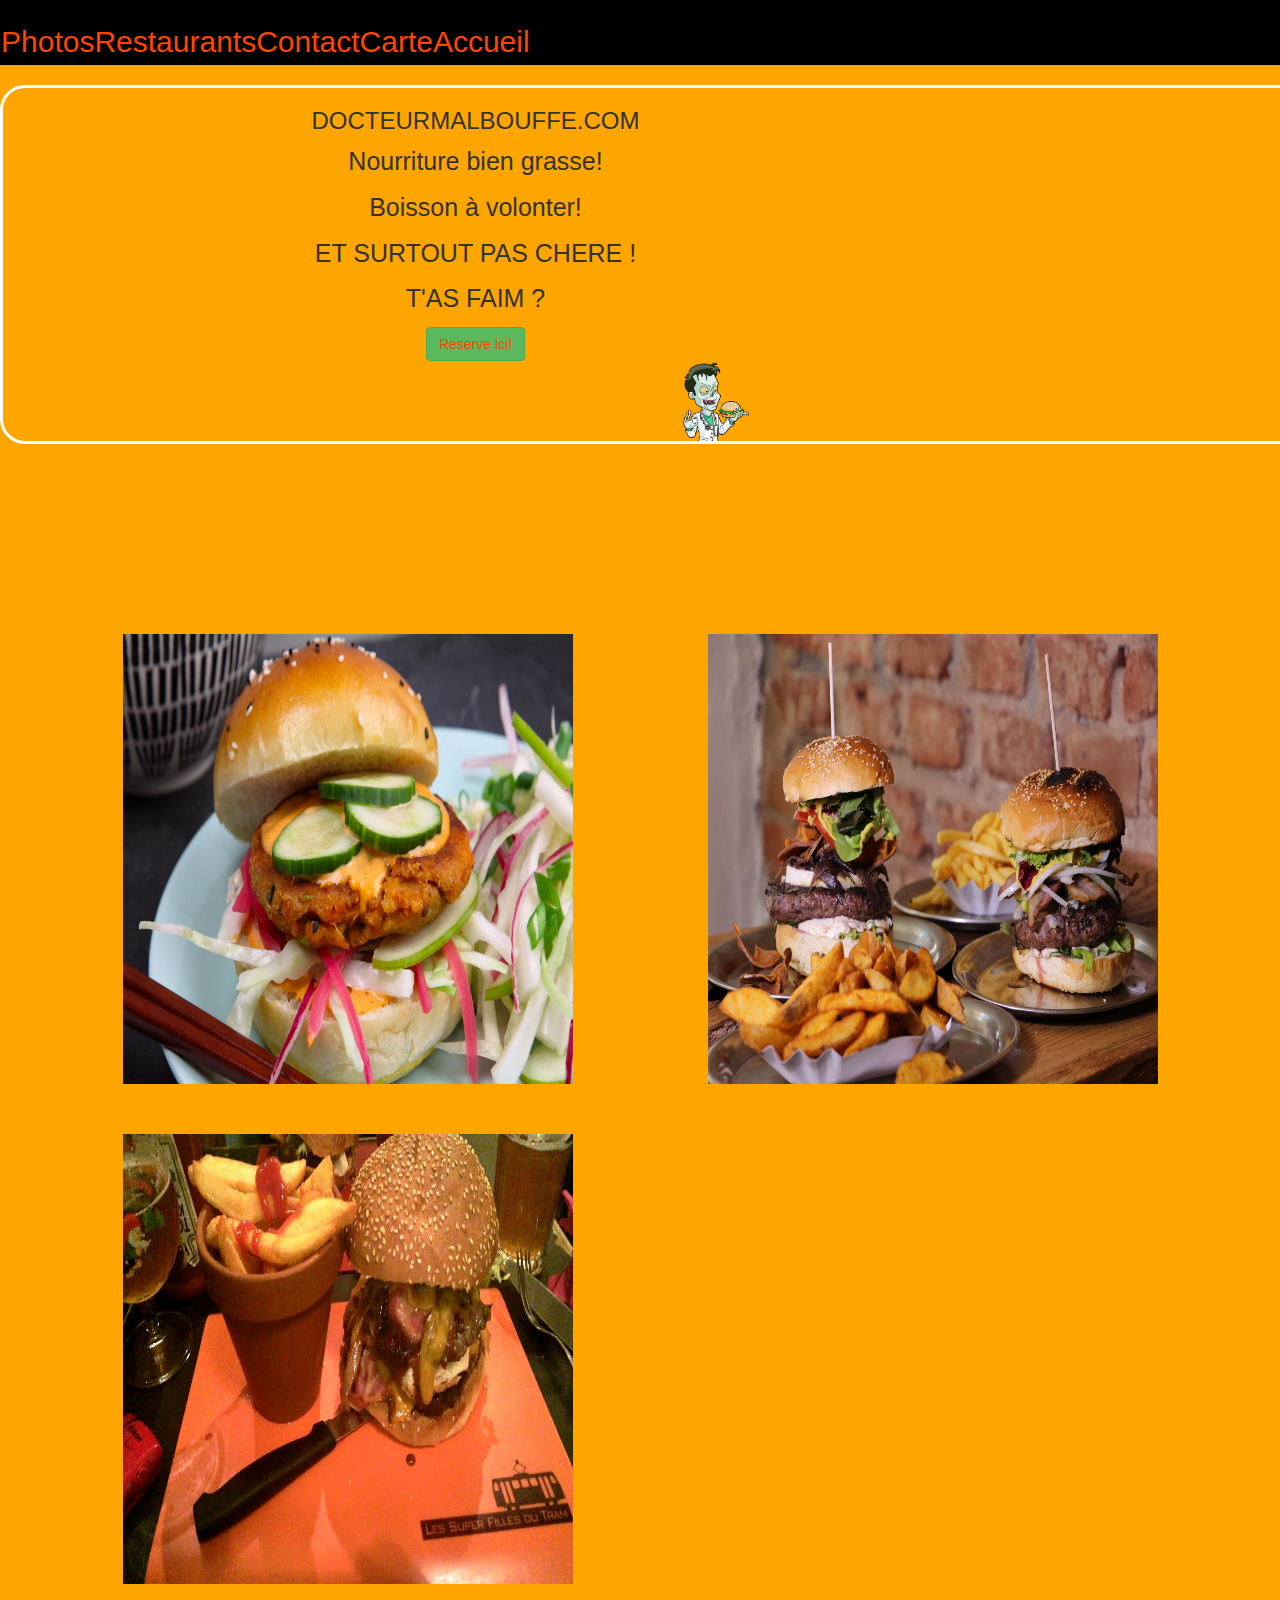
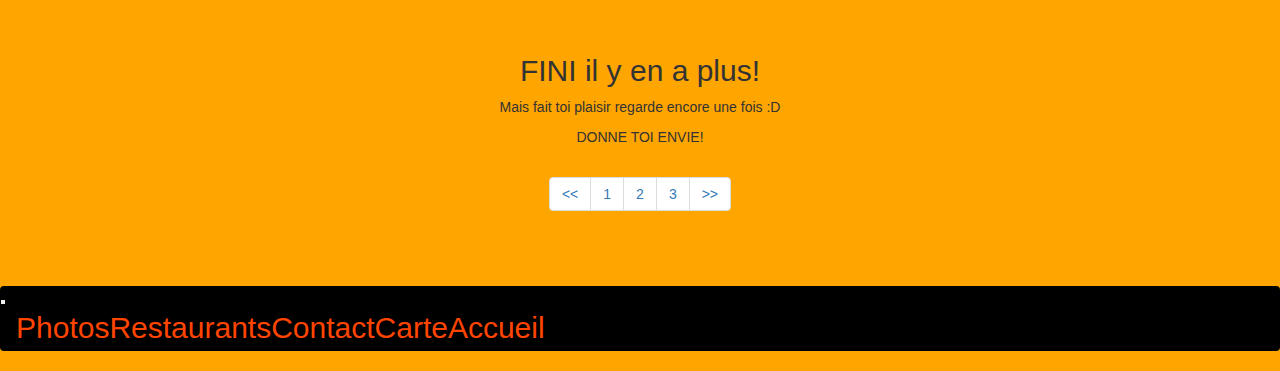
<file: photos3.html>
<!DOCTYPE html>
<html lang="en">
<head>
    <meta charset="UTF-8">
    <meta name="viewport" content="width=device-width, initial-scale=1.0">
    <meta http-equiv="X-UA-Compatible" content="ie=edge"><link rel="stylesheet" href="https://stackpath.bootstrapcdn.com/bootstrap/4.1.3/css/bootstrap.min.css" integrity="sha384-MCw98/SFnGE8fJT3GXwEOngsV7Zt27NXFoaoApmYm81iuXoPkFOJwJ8ERdknLPMO" crossorigin="anonymous">
    <link rel="stylesheet" href="https://maxcdn.bootstrapcdn.com/bootstrap/3.3.7/css/bootstrap.min.css" integrity="sha384-BVYiiSIFeK1dGmJRAkycuHAHRg32OmUcww7on3RYdg4Va+PmSTsz/K68vbdEjh4u" crossorigin="anonymous">
    <link rel="stylesheet" href="https://use.fontawesome.com/releases/v5.3.1/css/all.css" integrity="sha384-mzrmE5qonljUremFsqc01SB46JvROS7bZs3IO2EmfFsd15uHvIt+Y8vEf7N7fWAU" crossorigin="anonymous">
    <script src="https://code.jquery.com/jquery-3.3.1.slim.min.js" integrity="sha384-q8i/X+965DzO0rT7abK41JStQIAqVgRVzpbzo5smXKp4YfRvH+8abtTE1Pi6jizo" crossorigin="anonymous"></script>
    <script src="https://cdnjs.cloudflare.com/ajax/libs/popper.js/1.14.3/umd/popper.min.js" integrity="sha384-ZMP7rVo3mIykV+2+9J3UJ46jBk0WLaUAdn689aCwoqbBJiSnjAK/l8WvCWPIPm49" crossorigin="anonymous"></script> 
    <script src="https://stackpath.bootstrapcdn.com/bootstrap/4.1.3/js/bootstrap.min.js" integrity="sha384-ChfqqxuZUCnJSK3+MXmPNIyE6ZbWh2IMqE241rYiqJxyMiZ6OW/JmZQ5stwEULTy" crossorigin="anonymous"></script>
    <link rel="stylesheet" href="css/style.css">
    <title>Humm c'est bon!</title>
</head>
<body>

        <header>
                <div class="containe">
                    <div class="row">
                        <div class="col-md-12 col-xs-12 col-12"></div>
                        <nav class="navbar navbar-expand-lg navbar-light bg-light">
                            <button class="navbar-toggler" type="button" data-toggle="collapse" data-target="#navbarNav" aria-controls="navbarNav" aria-expanded="false" aria-label="Toggle navigation">
                                <span class="navbar-toggler-icon"></span>
                            </button>
                            <div class="collapse navbar-collapse" id="navbarNav">
                                <ul class="navbar-nav">
                                    <a class="nav-link" href="index.html">Accueil</a>
                                </li>
                                <ul class="navbar-nav">
                                    <a class="nav-link" href="carte.html">Carte</a>
                                </li>
                                <li class="nav-item">
                                    <a class="nav-link" href="photos.html">Photos</a>
                                </li>
                                <li class="nav-item">
                                    <a class="nav-link" href="restaurants.html">Restaurants</a>
                                </li>
                                <li class="nav-item">
                                    <a class="nav-link" href="contact.html">Contact</a>
                                </li>
                                </ul>
                    </div>
                </div>                  
            </nav>
            <div class="jumbotron">
              <div class="container">
                    <div class="row">
                      <div class="col-md-6 col-xs-6 col-6">
                            <div imageheader>
                            <img class="docteur" src="img/Personnage-DocteurMalbouffe-com-buste.png" alt="">
                            </div>
                      </div>
                    </div>
            <div class="jumbotron2">
                <div class="col-md-6 col-xs-6 col-6 text-center">
                    <h1>DOCTEURMALBOUFFE.COM</h1>
                    <p>Nourriture bien grasse!</p>
                    <p>Boisson à volonter!</p>
                    <p>ET SURTOUT PAS CHERE !</p>
                    <p>T'AS FAIM ?</p>
                        <div class="btn btn-success">
                            <a href="#">Reserve ici!</a>
                        </div>
                </div>
            </div>
              </div>
            </div>
                                    
            <div class="jumbotron3">
                <div class="container justify-content-center justify-items-center">
                    <div class="row">
                        <div class="col-md-6 col-xs-6 col-6 text-center">
                            <h1>DOCTEURMALBOUFFE.COM</h1>
                                <p>Nourriture bien grasse!</p>
                                    <p>Boisson à volonter!</p>
                                    <p>ET SURTOUT PAS CHERE !</p>
                                    <p>T'AS FAIM ?</p>
                                    <div class="btn btn-success">
                                        <a href="#">Reserve ici!</a>
                                    </div>
                                    <div imageheader2>
                                            <img class="docteur2 pull-right" src="img/Personnage-DocteurMalbouffe-com-buste.png" alt="">
                                    </div>
                        </div>
                    </div>
                </div>
            </div>   
            </header>



<figure class="figurephotos">
        <div class="container justfiy-content-center">
                <div class="row text-center">
                        <div class="col-md-6 col-xs-12 col-12">
                           <img class="rounded-circle" src="img/8.jpg" alt="Menu1">
                        </div>
                        <div class="col-md-6 col-xs-12 col-12">
                            <img class="rounded-circle" src="img/9.jpg" alt="Menu2">
                        </div>
                    </div>
            <div class="row text-center justify-content-center justify-items-center">
                <div class="col-md-6 col-xs-12 col-12">
                   <img class="rounded-circle" src="img/10.jpg" alt="Menu3">
            </div>
        </div>
    </figure>

    <div class="switch">
        <div class="display container text-center justfiy-content-center justify-items-center">
                <h2>FINI il y en a plus!</h2>
                <p>Mais fait toi plaisir regarde encore une fois :D</p>
                <p>DONNE TOI ENVIE!</p>
                <ul class="pagination">
                  <li class="page-item"><a class="page-link" href="photos2.html"><<</a></li>
                  <li class="page-item"><a class="page-link" href="photos.html">1</a></li>
                  <li class="page-item"><a class="page-link" href="photos2.html">2</a></li>
                  <li class="page-item"><a class="page-link" href="photos3.html">3</a></li>
                  <li class="page-item"><a class="page-link" href="photos.html">>></a></li>
                </ul>
              </div>
    </div>          












<footer>
        <div class="containe">
            <div class="row">
                <div class="navbot col-md-12 col-12 col-xs-12">
                        <nav class="navbar navbar-expand-lg text-white bg-dark mb-3">
                                <button class="navbar-toggler" type="button" data-toggle="collapse" data-target="#navbarNav" aria-controls="navbarNav" aria-expanded="false" aria-label="Toggle navigation">
                                  <span class="navbar-toggler-icon"></span>
                                </button>
                                <div class="collapse navbar-collapse" id="navbarNav">
                                  <ul class="navbar-nav">
                                      <a class="nav-link" href="index.html">Accueil</a>
                                    </li>
                                    <ul class="navbar-nav">
                                            <a class="nav-link" href="carte.html">Carte</a>
                                          </li>
                                    <li class="nav-item">
                                      <a class="nav-link" href="photos.html">Photos</a>
                                    </li>
                                    <li class="nav-item">
                                      <a class="nav-link" href="restaurants.html">Restaurants</a>
                                    </li>
                                    <li class="nav-item">
                                            <a class="nav-link" href="contact.html">Contact</a>
                                          </li>
                                  </ul>
                              </nav>
                </div>
            </div>    
        </div>
        
        </footer>
            
        </body>
        </html>
</file>
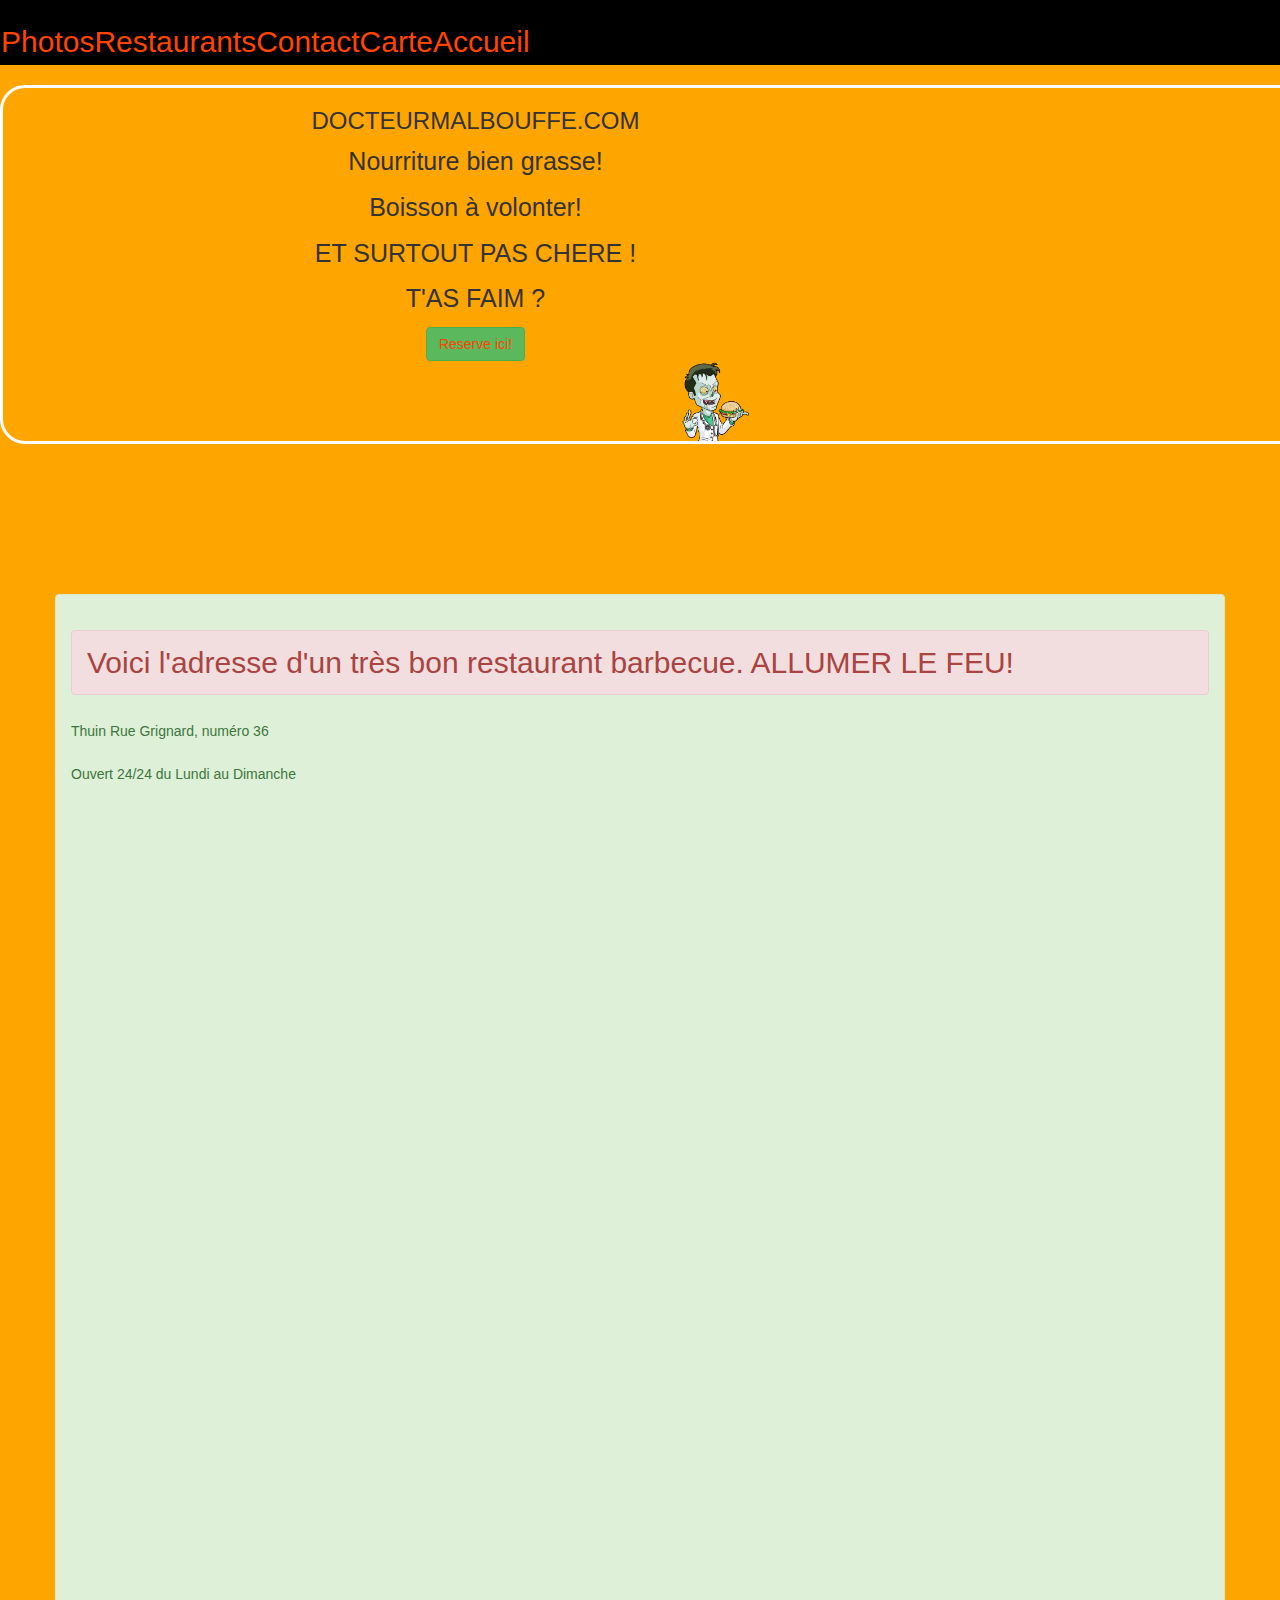
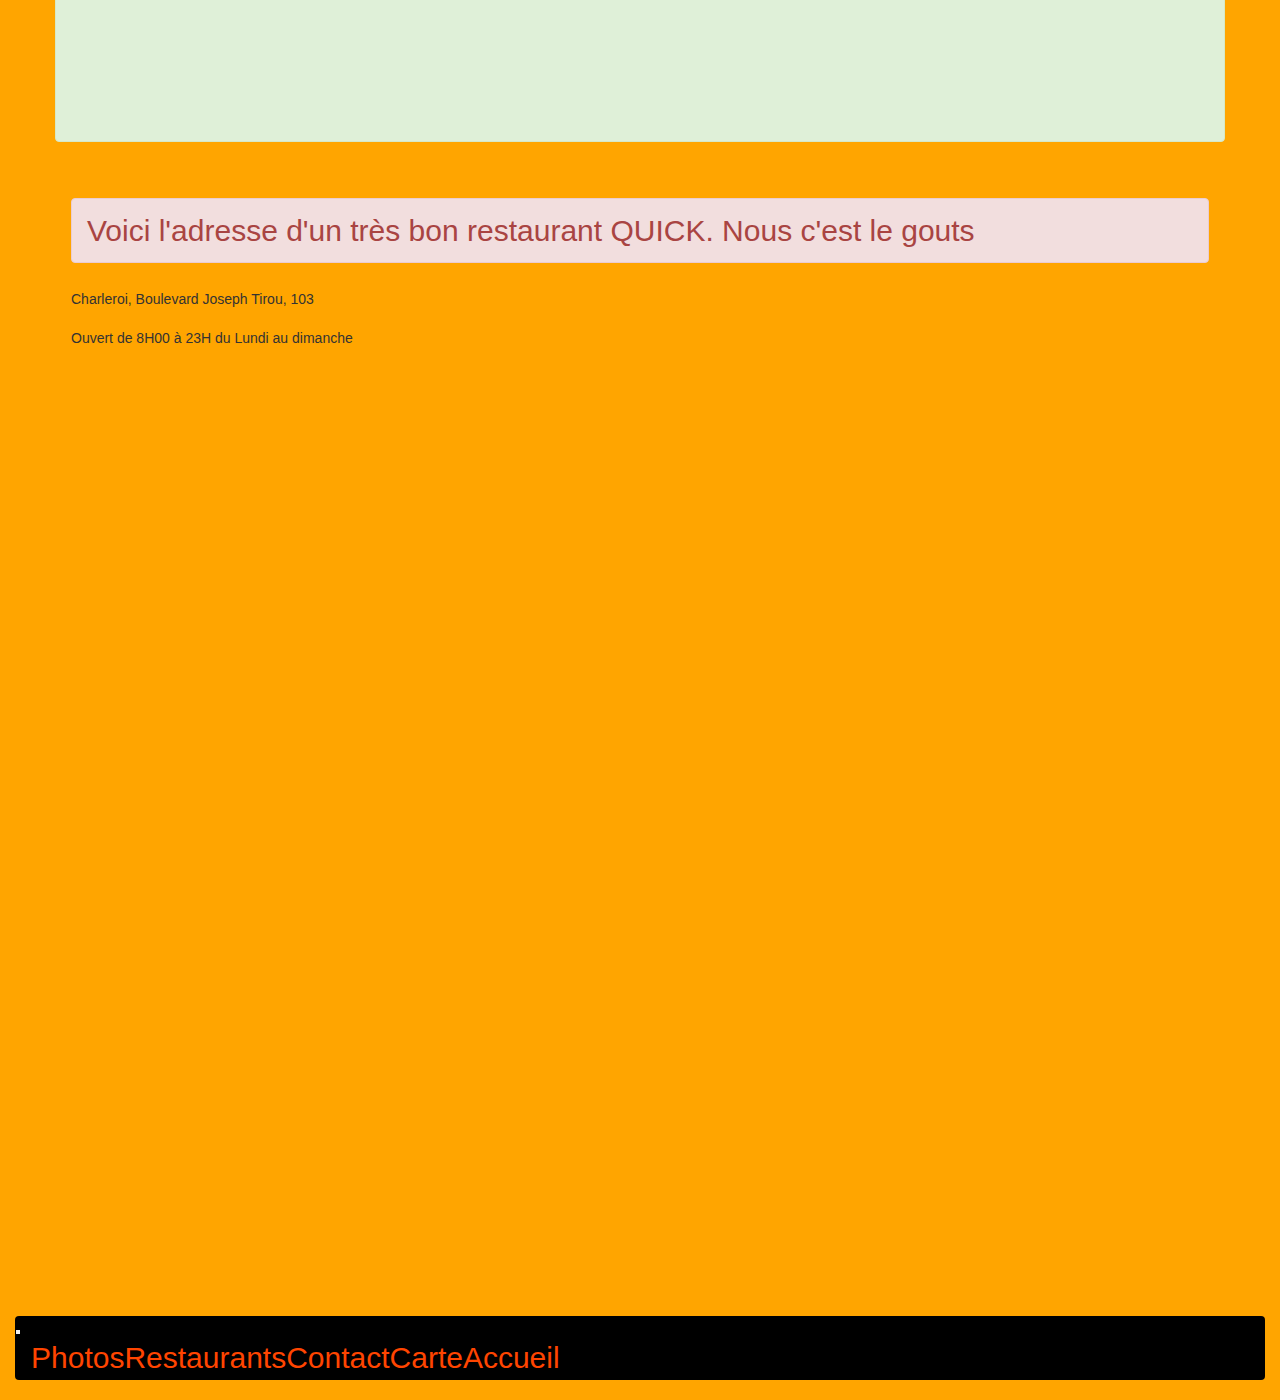
<file: restaurants.html>
<!DOCTYPE html>
<html lang="en">
<head>
    <meta charset="UTF-8">
    <meta name="viewport" content="width=device-width, initial-scale=1.0">
    <meta http-equiv="X-UA-Compatible" content="ie=edge"><link rel="stylesheet" href="https://stackpath.bootstrapcdn.com/bootstrap/4.1.3/css/bootstrap.min.css" integrity="sha384-MCw98/SFnGE8fJT3GXwEOngsV7Zt27NXFoaoApmYm81iuXoPkFOJwJ8ERdknLPMO" crossorigin="anonymous">
    <link rel="stylesheet" href="https://maxcdn.bootstrapcdn.com/bootstrap/3.3.7/css/bootstrap.min.css" integrity="sha384-BVYiiSIFeK1dGmJRAkycuHAHRg32OmUcww7on3RYdg4Va+PmSTsz/K68vbdEjh4u" crossorigin="anonymous">
    <link rel="stylesheet" href="https://use.fontawesome.com/releases/v5.3.1/css/all.css" integrity="sha384-mzrmE5qonljUremFsqc01SB46JvROS7bZs3IO2EmfFsd15uHvIt+Y8vEf7N7fWAU" crossorigin="anonymous">
    <script src="https://code.jquery.com/jquery-3.3.1.slim.min.js" integrity="sha384-q8i/X+965DzO0rT7abK41JStQIAqVgRVzpbzo5smXKp4YfRvH+8abtTE1Pi6jizo" crossorigin="anonymous"></script>
    <script src="https://cdnjs.cloudflare.com/ajax/libs/popper.js/1.14.3/umd/popper.min.js" integrity="sha384-ZMP7rVo3mIykV+2+9J3UJ46jBk0WLaUAdn689aCwoqbBJiSnjAK/l8WvCWPIPm49" crossorigin="anonymous"></script> 
    <script src="https://stackpath.bootstrapcdn.com/bootstrap/4.1.3/js/bootstrap.min.js" integrity="sha384-ChfqqxuZUCnJSK3+MXmPNIyE6ZbWh2IMqE241rYiqJxyMiZ6OW/JmZQ5stwEULTy" crossorigin="anonymous"></script>
    <link rel="stylesheet" href="css/style.css">
    <title>Humm c'est bon!</title>
</head>
<body>

        <header>
                <div class="containe">
                    <div class="row">
                        <div class="col-md-12 col-xs-12 col-12"></div>
                        <nav class="navbar navbar-expand-lg navbar-light bg-light">
                            <button class="navbar-toggler" type="button" data-toggle="collapse" data-target="#navbarNav" aria-controls="navbarNav" aria-expanded="false" aria-label="Toggle navigation">
                                <span class="navbar-toggler-icon"></span>
                            </button>
                            <div class="collapse navbar-collapse" id="navbarNav">
                                <ul class="navbar-nav">
                                    <a class="nav-link" href="index.html">Accueil</a>
                                </li>
                                <ul class="navbar-nav">
                                    <a class="nav-link" href="carte.html">Carte</a>
                                </li>
                                <li class="nav-item">
                                    <a class="nav-link" href="photos.html">Photos</a>
                                </li>
                                <li class="nav-item">
                                    <a class="nav-link" href="restaurants.html">Restaurants</a>
                                </li>
                                <li class="nav-item">
                                    <a class="nav-link" href="contact.html">Contact</a>
                                </li>
                                </ul>
                    </div>
                </div>                  
            </nav>
            <div class="jumbotron">
              <div class="container">
                    <div class="row">
                      <div class="col-md-6 col-xs-6 col-6">
                            <div imageheader>
                            <img class="docteur" src="img/Personnage-DocteurMalbouffe-com-buste.png" alt="">
                            </div>
                      </div>
                    </div>
            <div class="jumbotron2">
                <div class="col-md-6 col-xs-6 col-6 text-center">
                    <h1>DOCTEURMALBOUFFE.COM</h1>
                    <p>Nourriture bien grasse!</p>
                    <p>Boisson à volonter!</p>
                    <p>ET SURTOUT PAS CHERE !</p>
                    <p>T'AS FAIM ?</p>
                        <div class="btn btn-success">
                            <a href="#">Reserve ici!</a>
                        </div>
                </div>
            </div>
              </div>
            </div>
                                    
            <div class="jumbotron3">
                <div class="container justify-content-center justify-items-center">
                    <div class="row">
                        <div class="col-md-6 col-xs-6 col-6 text-center">
                            <h1>DOCTEURMALBOUFFE.COM</h1>
                                <p>Nourriture bien grasse!</p>
                                    <p>Boisson à volonter!</p>
                                    <p>ET SURTOUT PAS CHERE !</p>
                                    <p>T'AS FAIM ?</p>
                                    <div class="btn btn-success">
                                        <a href="#">Reserve ici!</a>
                                    </div>
                                    <div imageheader2>
                                            <img class="docteur2 pull-right" src="img/Personnage-DocteurMalbouffe-com-buste.png" alt="">
                                    </div>
                        </div>
                    </div>
                </div>
            </div>   
            </header>




<main>  
<section class="carte col-md-12 col-xs-12 col-12">
    <div class="container alert alert-success">
        <div>          
                <h2 class="alert alert-danger">Voici l'adresse d'un très bon restaurant barbecue. ALLUMER LE FEU!</h2>
                <p>Thuin Rue Grignard, numéro 36</p>
                <p>Ouvert 24/24 du Lundi au Dimanche</p>
            <iframe src="https://www.google.com/maps/embed?pb=!4v1538640327145!6m8!1m7!1sYSp3sLaTpGiUdDb6u2N9Rg!2m2!1d50.32496453234965!2d4.258520593920087!3f8.594869329517406!4f0.31363072844243334!5f0.7820865974627469" width="600" height="450" frameborder="0" style="border:0" allowfullscreen></iframe>
            <iframe src="https://www.google.com/maps/embed?pb=!1m17!1m11!1m3!1d1299.1252276655453!2d4.2582077794873125!3d50.32479521070546!2m2!1f0!2f0!3m2!1i1024!2i768!4f13.1!3m3!1m2!1s0x47c23c45fb412ed5%3A0xb49055faaadc306b!2sBierc%C3%A9e%2C+6533+Thuin!5e1!3m2!1sfr!2sbe!4v1538640494832" width="600" height="450" frameborder="0" style="border:0" allowfullscreen></iframe>

           
        </div>
    </div>
</section>
<section class="carte col-md-12 col-xs-12 col-12">
    <div class="container alert alert-dark">       
            <h2 class="alert alert-danger">Voici l'adresse d'un très bon restaurant QUICK. Nous c'est le gouts</h2>
            <p>Charleroi, Boulevard Joseph Tirou, 103</p>
            <p>Ouvert de 8H00 à 23H du Lundi au dimanche</p>
            <iframe src="https://www.google.com/maps/embed?pb=!4v1538647709488!6m8!1m7!1sEfYT3DUimQWH4T7XGnSW_A!2m2!1d50.40826250007997!2d4.442333205504384!3f16.04885056699996!4f-2.7671922281090673!5f1.1924812503605782" width="600" height="450" frameborder="0" style="border:0" allowfullscreen></iframe>
            <iframe src="https://www.google.com/maps/embed?pb=!1m18!1m12!1m3!1d25244.999809172466!2d4.437323484241693!3d50.406800204268364!2m3!1f0!2f0!3f0!3m2!1i1024!2i768!4f13.1!3m3!1m2!1s0x47c22674cba56a61%3A0xccf75fd1f1f4daa6!2sQuick+Charleroi+Ville+Basse!5e1!3m2!1sfr!2sbe!4v1538647676811" width="600" height="450" frameborder="0" style="border:0" allowfullscreen></iframe>
    </div>
        
</section>
</main>




<footer>
        <div>
                <div class="navbot col-md-12 col-12 col-xs-12">
                        <nav class="navbar navbar-expand-lg text-white bg-dark mb-3" id="test">
                                <button class="navbar-toggler" type="button" data-toggle="collapse" data-target="#navbarNav" aria-controls="navbarNav" aria-expanded="false" aria-label="Toggle navigation">
                                  <span class="navbar-toggler-icon"></span>
                                </button>
                                <div class="collapse navbar-collapse" id="navbarNav">
                                  <ul class="navbar-nav">
                                      <a class="nav-link" href="index.html">Accueil</a>
                                    </li>
                                    <ul class="navbar-nav">
                                            <a class="nav-link" href="carte.html">Carte</a>
                                          </li>
                                    <li class="nav-item">
                                      <a class="nav-link" href="photos.html">Photos</a>
                                    </li>
                                    <li class="nav-item">
                                      <a class="nav-link" href="restaurants.html">Restaurants</a>
                                    </li>
                                    <li class="nav-item">
                                            <a class="nav-link" href="contact.html">Contact</a>
                                          </li>
                                  </ul>
                              </nav>
                </div>
            </div>    
        
        </footer>
            
        </body>
        </html>
</file>
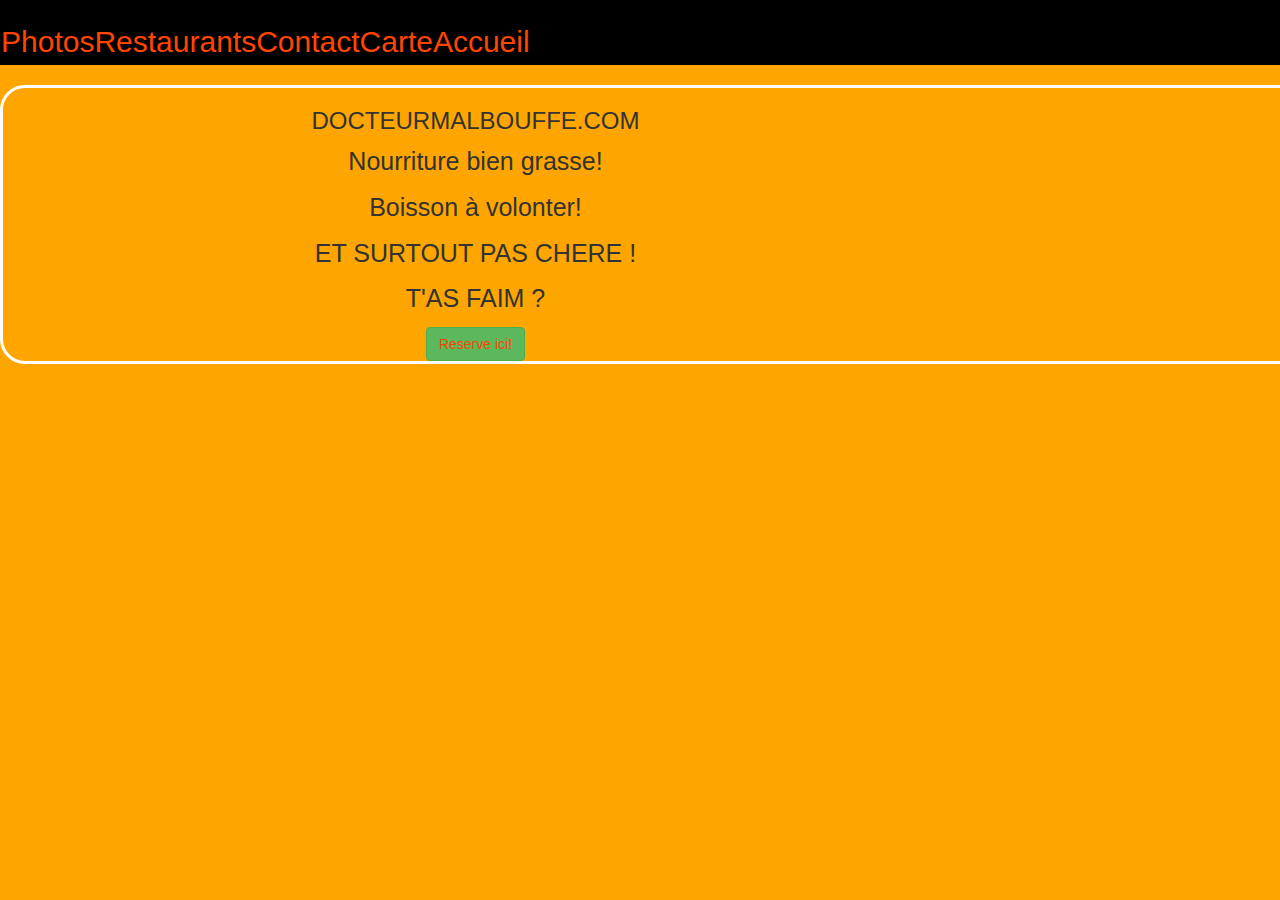
<file: test.html>
<!DOCTYPE html>
<html lang="en">
<head>
    <meta charset="UTF-8">
    <meta name="viewport" content="width=device-width, initial-scale=1.0">
    <meta http-equiv="X-UA-Compatible" content="ie=edge"><link rel="stylesheet" href="https://stackpath.bootstrapcdn.com/bootstrap/4.1.3/css/bootstrap.min.css" integrity="sha384-MCw98/SFnGE8fJT3GXwEOngsV7Zt27NXFoaoApmYm81iuXoPkFOJwJ8ERdknLPMO" crossorigin="anonymous">
    <link rel="stylesheet" href="https://maxcdn.bootstrapcdn.com/bootstrap/3.3.7/css/bootstrap.min.css" integrity="sha384-BVYiiSIFeK1dGmJRAkycuHAHRg32OmUcww7on3RYdg4Va+PmSTsz/K68vbdEjh4u" crossorigin="anonymous">
    <link rel="stylesheet" href="https://use.fontawesome.com/releases/v5.3.1/css/all.css" integrity="sha384-mzrmE5qonljUremFsqc01SB46JvROS7bZs3IO2EmfFsd15uHvIt+Y8vEf7N7fWAU" crossorigin="anonymous">
    <script src="https://code.jquery.com/jquery-3.3.1.slim.min.js" integrity="sha384-q8i/X+965DzO0rT7abK41JStQIAqVgRVzpbzo5smXKp4YfRvH+8abtTE1Pi6jizo" crossorigin="anonymous"></script>
    <script src="https://cdnjs.cloudflare.com/ajax/libs/popper.js/1.14.3/umd/popper.min.js" integrity="sha384-ZMP7rVo3mIykV+2+9J3UJ46jBk0WLaUAdn689aCwoqbBJiSnjAK/l8WvCWPIPm49" crossorigin="anonymous"></script> 
    <script src="https://stackpath.bootstrapcdn.com/bootstrap/4.1.3/js/bootstrap.min.js" integrity="sha384-ChfqqxuZUCnJSK3+MXmPNIyE6ZbWh2IMqE241rYiqJxyMiZ6OW/JmZQ5stwEULTy" crossorigin="anonymous"></script>
    <link rel="stylesheet" href="css/style.css">
    <title>Humm c'est bon!</title>
</head>
<body>

<header>
<div class="containe">
    <div class="row">
        <div class="col-md-12 col-xs-12 col-12"></div>
        <nav class="navbar navbar-expand-lg navbar-light bg-light">
                <button class="navbar-toggler" type="button" data-toggle="collapse" data-target="#navbarNav" aria-controls="navbarNav" aria-expanded="false" aria-label="Toggle navigation">
                  <span class="navbar-toggler-icon"></span>
                </button>
                <div class="collapse navbar-collapse" id="navbarNav">
                  <ul class="navbar-nav">
                      <a class="nav-link" href="index.html">Accueil</a>
                    </li>
                    <ul class="navbar-nav">
                            <a class="nav-link" href="carte.html">Carte</a>
                          </li>
                    <li class="nav-item">
                      <a class="nav-link" href="photos.html">Photos</a>
                    </li>
                    <li class="nav-item">
                      <a class="nav-link" href="restaurants.html">Restaurants</a>
                    </li>
                    <li class="nav-item">
                            <a class="nav-link" href="contact.html">Contact</a>
                          </li>
                  </ul>
    </div>
        </div>                  
              </nav>


<div class="jumbotron">
    <div class="container">
        <div class="row">
            <div class="col-md-6 col-xs-6 col-6">
                    <div imageheader>
                        <img class="docteur" src="img/Personnage-DocteurMalbouffe-com-buste.png" alt="">
                    </div>
            </div>
        </div>
        <div class="jumbotron2">
                        <div class="col-md-6 col-xs-6 col-6 text-center">
                            <h1>DOCTEURMALBOUFFE.COM</h1>
                                <p>Nourriture bien grasse!</p>
                                    <p>Boisson à volonter!</p>
                                    <p>ET SURTOUT PAS CHERE !</p>
                                    <p>T'AS FAIM ?</p>
                                    <div class="btn btn-success">
                                        <a href="#">Reserve ici!</a>
                                    </div>
                        </div>
        </div>
    </div>
</div>

<div class="jumbotron3">
    <div class="container">
        <div class="row">
            <div class="col-md-6 col-xs-6 col-6 text-center">
                <h1>DOCTEURMALBOUFFE.COM</h1>
                    <p>Nourriture bien grasse!</p>
                        <p>Boisson à volonter!</p>
                        <p>ET SURTOUT PAS CHERE !</p>
                        <p>T'AS FAIM ?</p>
                        <div class="btn btn-success">
                            <a href="#">Reserve ici!</a>
                        </div>
            </div>
        </div>
    </div>
</div>        



</header>

<!-- <main>
    <div class="container">
            <div class="text-center">
                <div class="col-md-5 col-xs-12 col-12 badge badge-primary"><h2>Promotions</h2>
                    <div class="alert alert-primary">
                        <p>Menu Burger DALAS à seulement 15€</p>
                        <p>Hamburger normal à seulement 2,80€</p>
                    </div>
                </div>
            </div>
                <div class="promotions col-md-5 offset-md-2 col-xs-12 col-12 badge badge-success"><h2>Evènements de la semaine</h2>
                    <div class="alert alert-danger">
                            <p>Mercredi soir à 20H! Tournois boufbouf!</p>
                            <p>Tu manges tout! Tu raffles tout!</p>
                            <p>Tu raffles TOUT, c'est à dire</p>
                            <p>MENU REMBOURSSE PLUS UN MENU OFFERT PAR SEMAINE</p>
                        </div>
                </div>
    </div>

</main> -->

<!-- <section>
    <div class="container justfiy-content-center">
            <div class="row text-center">
                <div class="col-md-2 col-xs-12 col-12">
                    <div class="card text-white bg-success mb-3" style="width:400px;">
                            <img class="card-img-top" src="img/4.JPG" style="width:100%" alt="Card image cap">
                            <div class="card-body">
                            <h5 class="card-title">MENU DALAS BURGER</h5>
                            <p class="card-text">PLUS FORT QUE TOUT! NOTRE DALAS BURGER</p>
                            </div>
                    </div>
                </div>
                <div class="col-md-2 offset-md-3 col-xs-12 col-12">
                      <div class="card text-white bg-danger mb-3" style="width:400px;">
                              <img class="card-img-top" src="img/4.JPG" style="width:100%" alt="Card image cap">
                          <div class="card-body">
                                <h5 class="card-title">MENU DALAS BURGER</h5>
                                <p class="card-text">PLUS FORT QUE TOUT! NOTRE DALAS BURGER</p>
                                </div>
                        </div>
                </div>
                <div class="col-md-2 offset-md-3 col-xs-12 col-12">
                      <div class="card text-white bg-warning mb-3" style="width:400px;">
                              <img class="card-img-top" src="img/4.JPG" style="width:100%" alt="Card image cap">
                          <div class="card-body">
                                <h5 class="card-title">MENU DALAS BURGER</h5>
                                <p class="card-text">PLUS FORT QUE TOUT! NOTRE DALAS BURGER</p>
                                </div>
                        </div>
                </div>
            </div>

            </div>
        </section>



<footer>
<div>
    <div class="row">
        <div class="col-md-12 col-12 col-xs-12">
                <nav class="navbar navbar-expand-lg text-white bg-dark mb-3">
                        <button class="navbar-toggler" type="button" data-toggle="collapse" data-target="#navbarNav" aria-controls="navbarNav" aria-expanded="false" aria-label="Toggle navigation">
                          <span class="navbar-toggler-icon"></span>
                        </button>
                        <div class="collapse navbar-collapse" id="navbarNav">
                          <ul class="navbar-nav">
                              <a class="nav-link" href="index.html">Accueil</a>
                            </li>
                            <ul class="navbar-nav">
                                    <a class="nav-link" href="carte.html">Carte</a>
                                  </li>
                            <li class="nav-item">
                              <a class="nav-link" href="photos.html">Photos</a>
                            </li>
                            <li class="nav-item">
                              <a class="nav-link" href="restaurants.html">Restaurants</a>
                            </li>
                            <li class="nav-item">
                                    <a class="nav-link" href="contact.html">Contact</a>
                                  </li>
                          </ul>
                      </nav>
        </div>
    </div>    
</div>

</footer> -->
    
</body>
</html>
</file>
<file: css/style.css>
* {
  margin: 0px;
  padding: 0px;
}

.debug {
  border: 3px solid blue;
}

body {
  background: orange;
  display: block;
}

header {
  margin: 0px;
}

nav {
  background: black;
  width: 100%;
  border: white solid 3px;
  border-radius: 25px;
}
nav ul {
  list-style-type: none;
  font-size: 30px;
}
nav ul li {
  display: inline;
}
nav ul li li a {
  color: #000;
  padding: 8px 16px;
  text-decoration: none;
}
nav ul li li a.active {
  background-color: #4CAF50;
  color: white;
}
nav ul li li a:hover:not(.active) {
  background-color: #555;
  color: white;
}

a {
  text-decoration: none;
  color: orangered;
}

.jumbotron {
  background-color: black;
  height: 300px;
  margin: 150px 0px 0px 0px;
  border: white 3px solid;
  border-radius: 25px;
}
.jumbotron .docteur {
  position: absolute;
  top: -180px;
  left: -150px;
  transform: skewX(15deg);
}

@media screen and (max-width: 1400px) {
  .docteur {
    opacity: 0;
    width: 30vh;
    height: 30vh;
  }

  .jumbotron {
    opacity: 0;
    display: none;
  }

  .jumbotron3 {
    opacity: 1;
  }

  .jumbotron2 {
    opacity: 0;
  }
}
@media screen and (min-width: 1400px) {
  .jumbotron3 {
    opacity: 0;
    display: none;
  }
}
.jumbotron3 {
  background: orange;
  padding: 0;
  margin: 0;
  border-radius: 25px;
  border: white 3px solid;
  position: relative;
  height: 100% x;
  width: 120%;
}
.jumbotron3 h1 {
  font-size: 24px;
}
.jumbotron3 p {
  font-size: 25px;
}

.docteur2 {
  height: 15%;
  width: 15%;
  margin: 0px;
  padding: 0px;
}

.jumbotron2 {
  height: 410px;
  width: 600px;
  background: orange;
  float: right;
  padding: 0;
  margin: 0;
  top: 170px;
  right: 380px;
  position: absolute;
  border-radius: 25px;
  border: white 3px solid;
  transform: skewX(15deg);
}
.jumbotron2 h1 {
  font-size: 40px;
}
.jumbotron2 p {
  font-size: 25px;
}

main {
  margin: 150px 0px 0px 0px;
}

section {
  display: inline-block;
  margin: 30px 0px 0px 15%;
}

footer {
  margin-top: 50px;
}

menu {
  display: flex;
  flex-direction: row;
}

.figurephotos {
  margin: 190px 0px 0px 0px;
  display: flex;
}
.figurephotos img {
  width: 50vh;
  height: 50vh;
  margin: 0px 0px 50px 0px;
}

.switch {
  display: flex;
}

.carte {
  margin: 0px 0px 0px 0px;
  display: flex;
  line-height: 25pt;
}

.contact {
  display: flex;
  margin: 150px 0px 50px 0px;
}

@media all and (min-width: 1400px) {
  .photoindex2 {
    opacity: 0;
    display: none;
  }

  .promotionsevenements2 {
    opacity: 0;
    display: none;
  }
}
@media all and (max-width: 1400px) {
  .photoindex {
    opacity: 0;
    display: none;
  }

  .photoindex2 {
    opacity: 1;
    margin: 0;
    padding: 0;
  }

  .promotionsevenements {
    opacity: 0;
    display: none;
  }

  .promotionsevenements2 {
    opacity: 1;
    margin: 0;
    padding: 0;
  }
}
@media all and (max-width: 767px) {
  .navbot {
    display: none;
    opacity: 0;
  }
}

/*# sourceMappingURL=style.css.map */
</file>
